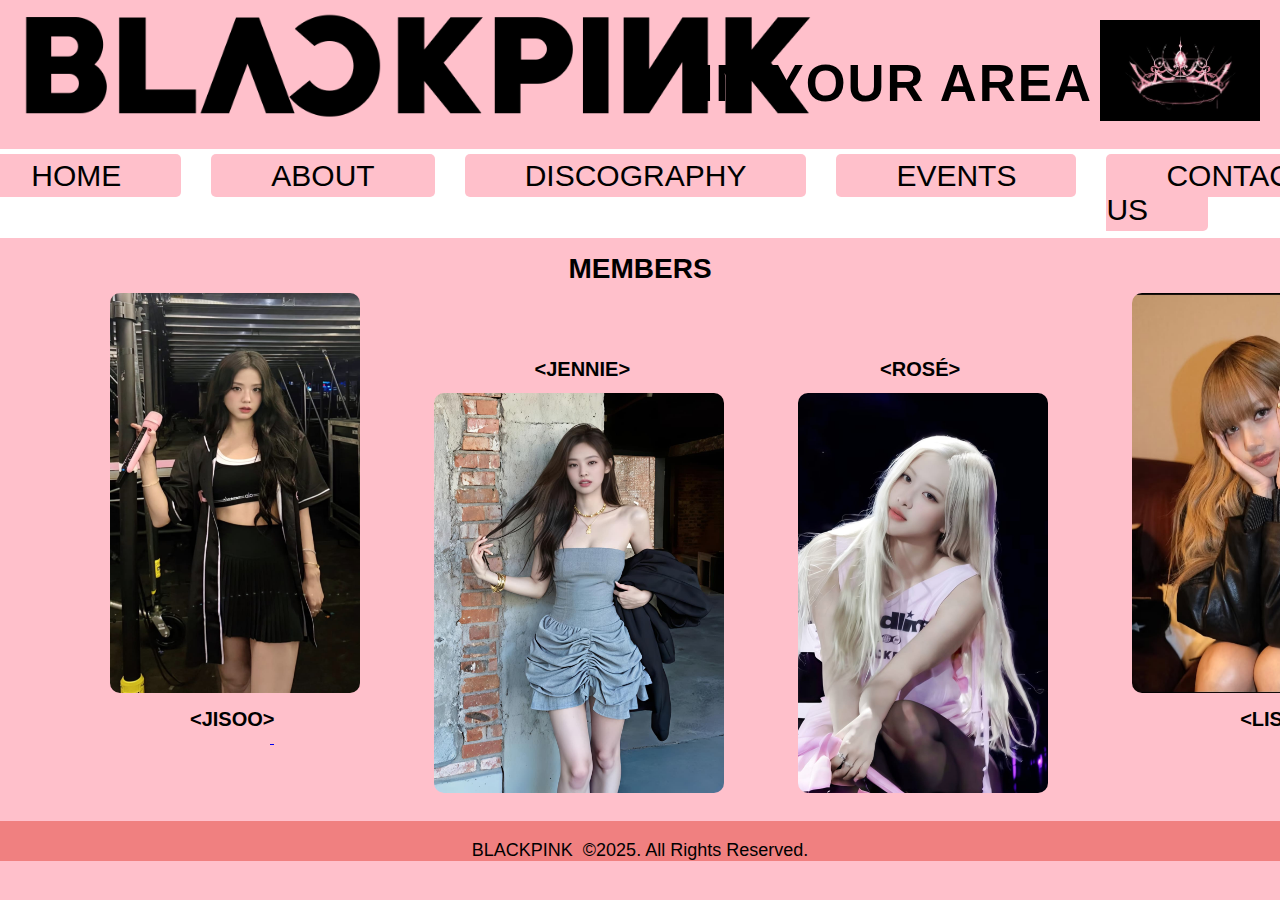
<file: about.html>
<!DOCTYPE html>
<html lang="en">

<head>
    <meta charset="UTF-8">
    <meta name="viewport" content="width=device-width, initial-scale=1.0">
    <title>About</title>
    <link href="style.css" rel="stylesheet" type="text/css" />
    <link href="normalize.css" rel="stylesheet" type="text/css" />
</head>

<body>
    <!-- HEADER -->
    <header>
        <div class="logo-container">
            <img src="logo.png" class="logo" alt="blackpink logo name" width="800">
            <div>
                <h1 class="logo-text">IN YOUR AREA</h1>
            </div>
            <img src="crown.jpg" class="crown" alt="crown icon">
        </div>
    </header>
    <nav class="container">
        <a href="index.html"><span class="highlight">HOME</span></a>
        <a href="about.html"><span class="highlight">ABOUT</span></a>
        <a href="discography.html"><span class="highlight">DISCOGRAPHY</span></a>
        <a href="events.html"><span class="highlight">EVENTS</span></a>
        <a href="contact.html"><span class="highlight">CONTACT US</span></a>
    </nav>
    <!-- Main Content -->
    <h2 class="about-title">MEMBERS</h2>
    <div class="photos-container">
        <a href="details.html">
            <img src="jisoo.jpeg" class="jisoo-photo" alt="Jisoo photo" width="250">
        </a>
        <a href="details.html">
            <img src="jennie.jpeg" class="jennie-photo" alt="Jennie photo" width="290">
        </a>
        <a href="details.html">
            <img src="rose.jpeg" class="rose-photo" alt="Rosé photo" width="250">
        </a>
        <a href="details.html">
            <img src="lisa.jpeg" class="lisa-photo" alt="Lisa photo" width="280">
        </a>
    </div>
    <div class="name">
        <p class="jisoo"><b>&lt;JISOO&gt;</b></p>
        <p class="jennie"><b>&lt;JENNIE&gt;</b> </p>
        <p class="rose"><b>&lt;ROSÉ&gt;</b> </p>
        <p class="lisa"><b>&lt;LISA&gt;</b> </p>
    </div>
    </div>
    <!-- bottom -->
    <footer>
        <div class="words">
            <p>BLACKPINK&nbsp; &copy;2025. All Rights Reserved.</p>
        </div>
    </footer>
</body>

</html>
</file>
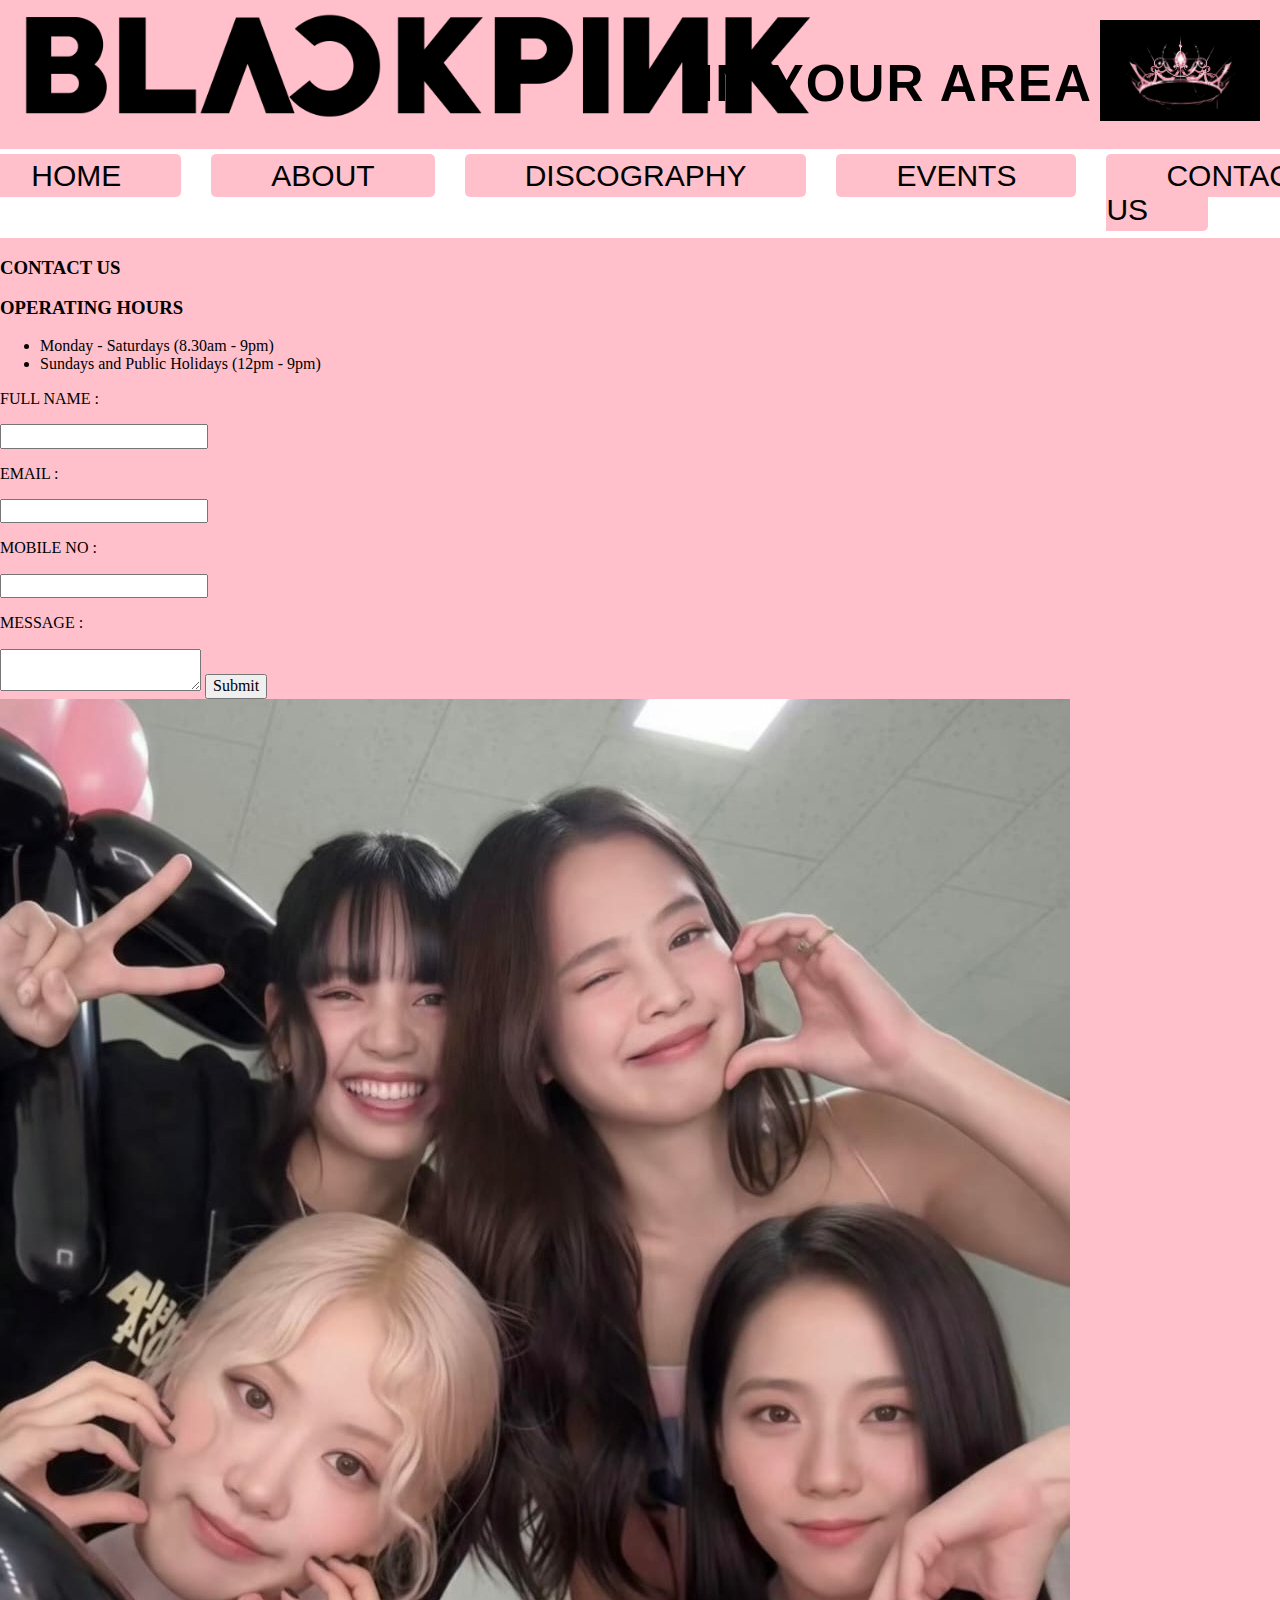
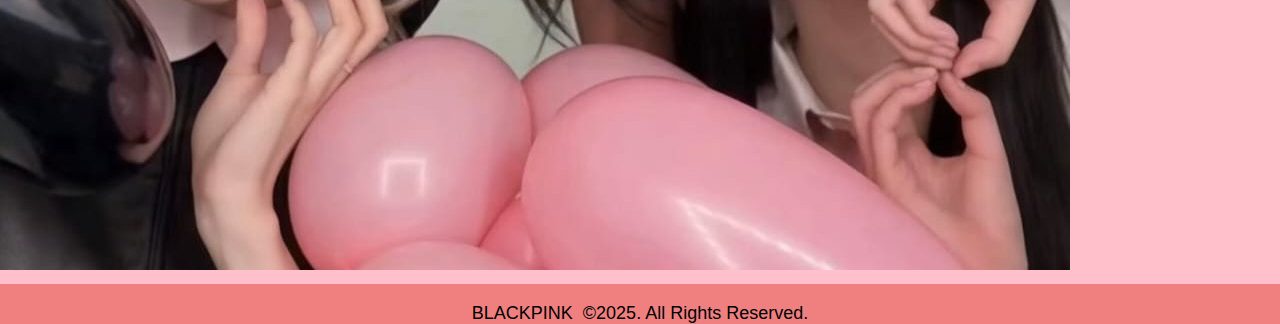
<file: contact.html>
<!DOCTYPE html>
<html lang="en">

<head>
    <meta charset="UTF-8">
    <meta name="viewport" content="width=device-width, initial-scale=1.0">
    <title>EVENTS</title>
    <link href="style.css" rel="stylesheet" type="text/css" />
    <link href="normalize.css" rel="stylesheet" type="text/css" />
</head>

<body>
    <!-- HEADER -->
    <header>
        <div class="logo-container">
            <img src="logo.png" class="logo" alt="blackpink logo name" width="800">
            <div>
                <h1 class="logo-text">IN YOUR AREA</h1>
            </div>
            <img src="crown.jpg" class="crown" alt="crown icon">
        </div>
    </header>
    <nav class="container">
        <a href="index.html"><span class="highlight">HOME</span></a>
        <a href="about.html"><span class="highlight">ABOUT</span></a>
        <a href="discography.html"><span class="highlight">DISCOGRAPHY</span></a>
        <a href="events.html"><span class="highlight">EVENTS</span></a>
        <a href="contact.html"><span class="highlight">CONTACT US</span></a>
    </nav>
    <!-- Main Content -->
    <div class="contact-container">
        <h3 class="contact-title">CONTACT US</h3>
        <div class="contact-columns"> <!--3 column layout-->
            <!--left side-->
            <div class="contact-info">
                <h3>OPERATING HOURS</h3>
                <ul class="operating-hours">
                    <li>Monday - Saturdays (8.30am - 9pm)</li>
                    <li>Sundays and Public Holidays (12pm - 9pm)</li>
                </ul>
            </div>
            <div class="contact-form">
                <p class="form-title">FULL NAME :</p>
                <input id="name" class="input_name" type="text" />

                <p class="form-title">EMAIL :</p>
                <input id="email" class="input_email" type="email" />

                <p class="form-title">MOBILE NO :</p>
                <input id="mobile" class="input_number" type="text" />

                <p class="form-title">MESSAGE :</p>
                <textarea id="message" class="input_message"></textarea>
                <button class="submit-btn" type="button" onclick="showAlert()">Submit</button>
            </div>
            <div class="group-image">
                <img src="group_photo.jpeg" alt="group photo">
            </div>
        </div>
        <!-- bottom -->
        <footer>
            <div class="words">
                <p>BLACKPINK&nbsp; &copy;2025. All Rights Reserved.</p>
            </div>
        </footer>
        <script src="script.js"></script>
    </div>
</body>

</html>
</file>
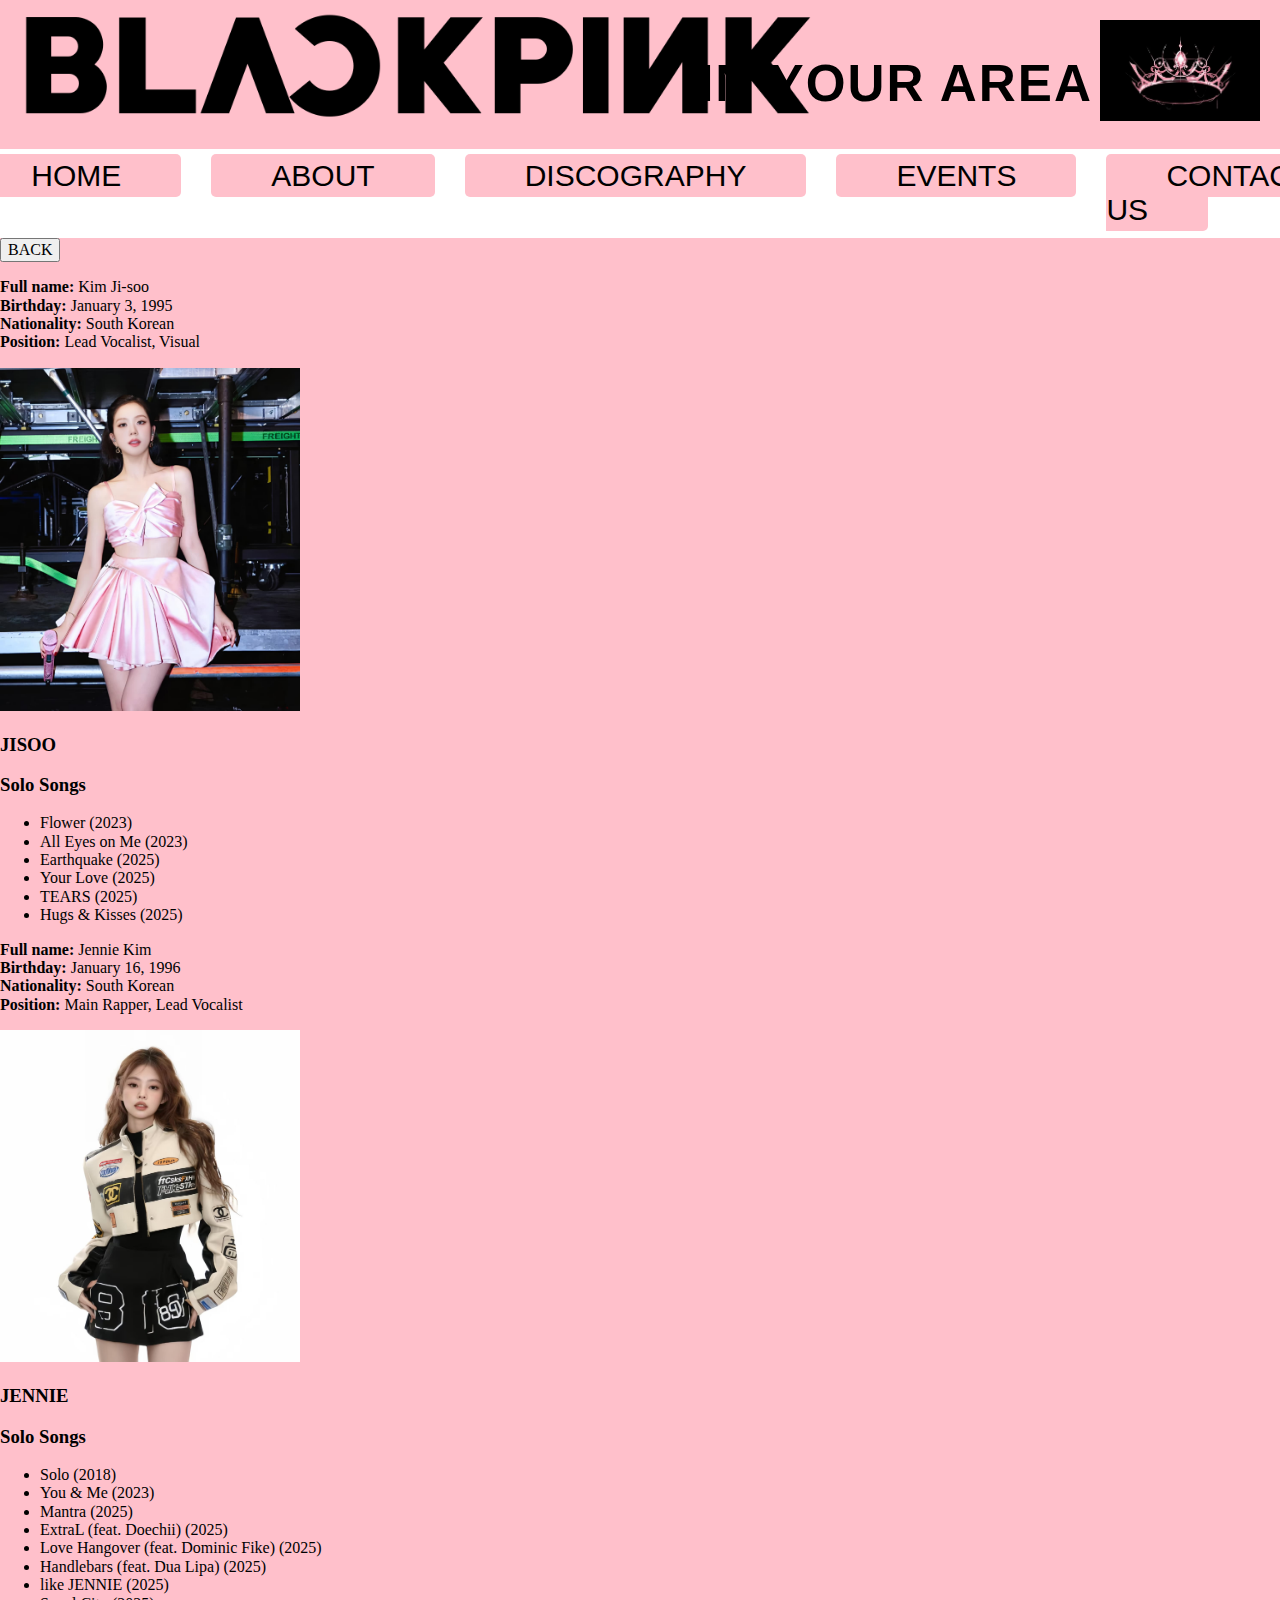
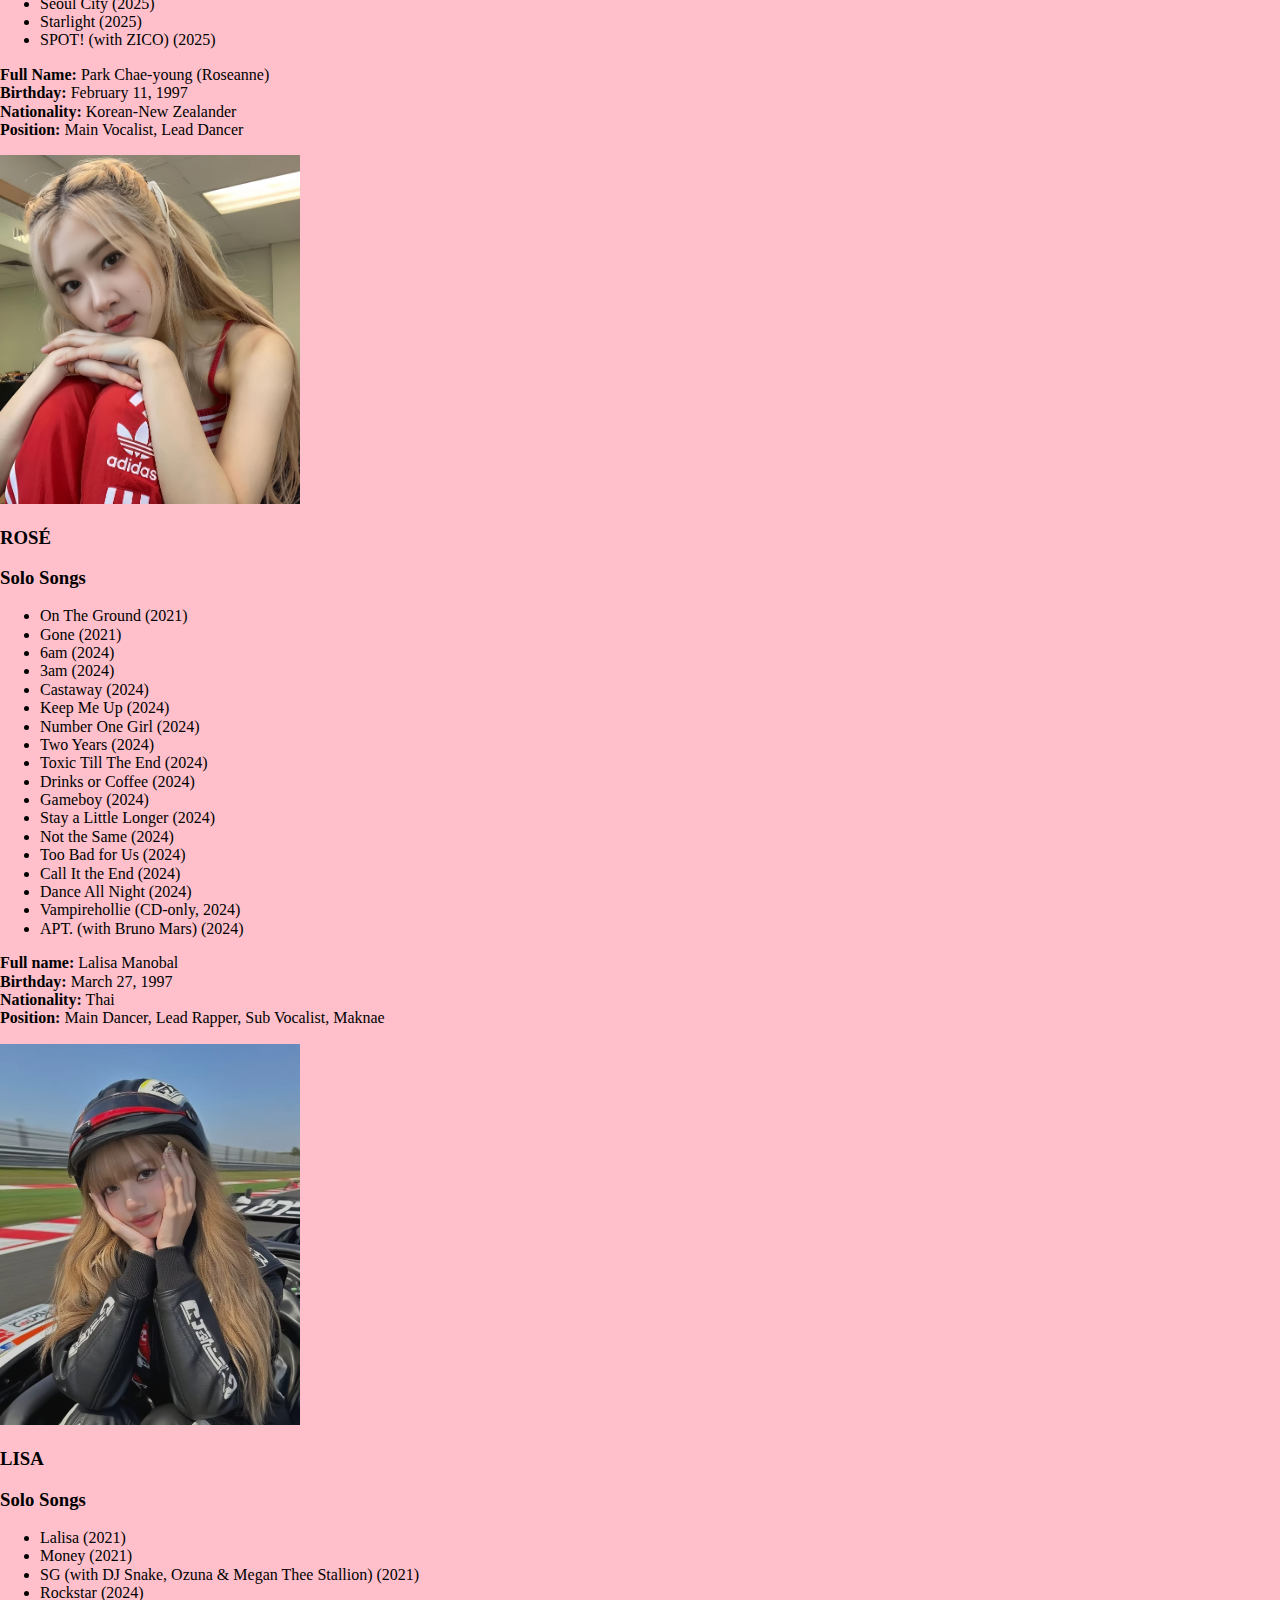
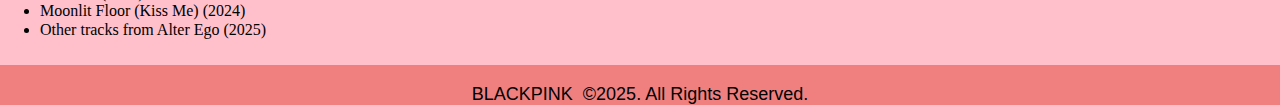
<file: details.html>
<!DOCTYPE html>
<html lang="en">

<head>
    <meta charset="UTF-8">
    <meta name="viewport" content="width=device-width, initial-scale=1.0">
    <title>Details</title>
    <link href="style.css" rel="stylesheet" type="text/css" />
    <link href="normalize.css" rel="stylesheet" type="text/css" />
</head>

<body>
    <!-- HEADER -->
    <header>
        <div class="logo-container">
            <img src="logo.png" class="logo" alt="blackpink logo name" width="800">
            <div>
                <h1 class="logo-text">IN YOUR AREA</h1>
            </div>
            <img src="crown.jpg" class="crown" alt="crown icon">
        </div>
    </header>
    <nav class="container">
            <a href="index.html"><span class="highlight">HOME</span></a>
            <a href="about.html"><span class="highlight">ABOUT</span></a>
            <a href="discography.html"><span class="highlight">DISCOGRAPHY</span></a>
            <a href="events.html"><span class="highlight">EVENTS</span></a>
            <a href="contact.html"><span class="highlight">CONTACT US</span></a>
    </nav>
    <!-- Main Content -->
    <div>
        <button class="back_button" onclick="window.location.href='about.html'">BACK</button>
    <!-- jisoo Content -->
    <div class="jisoo-section">
        <div class="jisoo-left">
            <p>
                <b>Full name:</b> Kim Ji-soo<br>
                <b>Birthday:</b> January 3, 1995<br>
                <b>Nationality:</b> South Korean<br>
                <b>Position:</b> Lead Vocalist, Visual
            </p>
        </div>
        <img src="jisoo_profile.jpeg" class="jisoo-profile" alt="Jisoo profilephoto" width="300">
        <div class="jisoo-right">
            <h3 class="details-jisoo">JISOO</h3>
            <h3>Solo Songs</h3>
            <ul class="multi-col-list">
                <li>Flower (2023)</li>
                <li>All Eyes on Me (2023)</li>
                <li>Earthquake (2025)</li>
                <li>Your Love (2025)</li>
                <li>TEARS (2025)</li>
                <li>Hugs & Kisses (2025)</li>
            </ul>
        </div>
    </div>
    <!-- jennie Content -->
    <div class="jennie-section">
        <div class="jennie-right">
            <p>
                <b>Full name:</b> Jennie Kim<br>
                <b>Birthday:</b> January 16, 1996<br>
                <b>Nationality:</b> South Korean<br>
                <b>Position:</b> Main Rapper, Lead Vocalist
            </p>
        </div>
        <img src="jennie_profile.jpeg" class="jennie-profile" alt="Jennie profilephoto" width="300">
        <div class="jennie-left">
            <h3 class="details-jennie">JENNIE</h3>
            <h3>Solo Songs</h3>
            <ul class="multi-col-list">
                <li>Solo (2018)</li>
                <li>You & Me (2023)</li>
                <li>Mantra (2025)</li>
                <li>ExtraL (feat. Doechii) (2025)</li>
                <li>Love Hangover (feat. Dominic Fike) (2025)</li>
                <li>Handlebars (feat. Dua Lipa) (2025)</li>
                <li>like JENNIE (2025)</li>
                <li>Seoul City (2025)</li>
                <li>Starlight (2025)</li>
                <li>SPOT! (with ZICO) (2025)</li>
            </ul>
        </div>
    </div>
    </div>
    <!-- rose Content -->
    <div class="rose-section">
        <div class="rose-left">
            <p>
                <b>Full Name:</b> Park Chae-young (Roseanne)<br>
                <b>Birthday:</b> February 11, 1997<br>
                <b>Nationality:</b> Korean-New Zealander<br>
                <b>Position:</b> Main Vocalist, Lead Dancer
            </p>
        </div>
        <img src="rose_profile.jpeg" class="rose-profile" alt="Rose profilephoto" width="300">
        <div class="rose-right">
            <h3 class="details-rose">ROSÉ</h3>
            <h3>Solo Songs</h3>
            <ul class="multi-col-list">
                <li>On The Ground (2021)</li>
                <li>Gone (2021)</li>
                <li>6am (2024)</li>
                <li>3am (2024)</li>
                <li>Castaway (2024)</li>
                <li>Keep Me Up (2024)</li>
                <li>Number One Girl (2024)</li>
                <li>Two Years (2024)</li>
                <li>Toxic Till The End (2024)</li>
                <li>Drinks or Coffee (2024)</li>
                <li>Gameboy (2024)</li>
                <li>Stay a Little Longer (2024)</li>
                <li>Not the Same (2024)</li>
                <li>Too Bad for Us (2024)</li>
                <li>Call It the End (2024)</li>
                <li>Dance All Night (2024)</li>
                <li>Vampirehollie (CD-only, 2024)</li>
                <li>APT. (with Bruno Mars) (2024)</li>
            </ul>
        </div>
    </div>
    <!-- rose Content -->
    <div class="lisa-section">
        <div class="lisa-right">
            <p>
                <b>Full name:</b> Lalisa Manobal<br>
                <b>Birthday:</b> March 27, 1997<br>
                <b>Nationality:</b> Thai<br>
                <b>Position:</b> Main Dancer, Lead Rapper, Sub Vocalist, Maknae
            </p>
        </div>
        <img src="lisa_profile.jpeg" class="lisa-profile" alt="Lisa profilephoto" width="300">
        <div class="lisa-left">
            <h3 class="details-lisa">LISA</h3>
            <h3>Solo Songs</h3>
            <ul class="multi-col-list">
                <li>Lalisa (2021)</li>
                <li>Money (2021)</li>
                <li>SG (with DJ Snake, Ozuna & Megan Thee Stallion) (2021)</li>
                <li>Rockstar (2024)</li>
                <li>Moonlit Floor (Kiss Me) (2024)</li>
                <li>Other tracks from Alter Ego (2025)</li>
            </ul>
        </div>
    </div>
    <!-- bottom -->
    <footer>
        <div class="words">
            </p>BLACKPINK&nbsp; &copy;2025. All Rights Reserved.</p>
        </div>
    </footer>
</body>

</html>
</file>
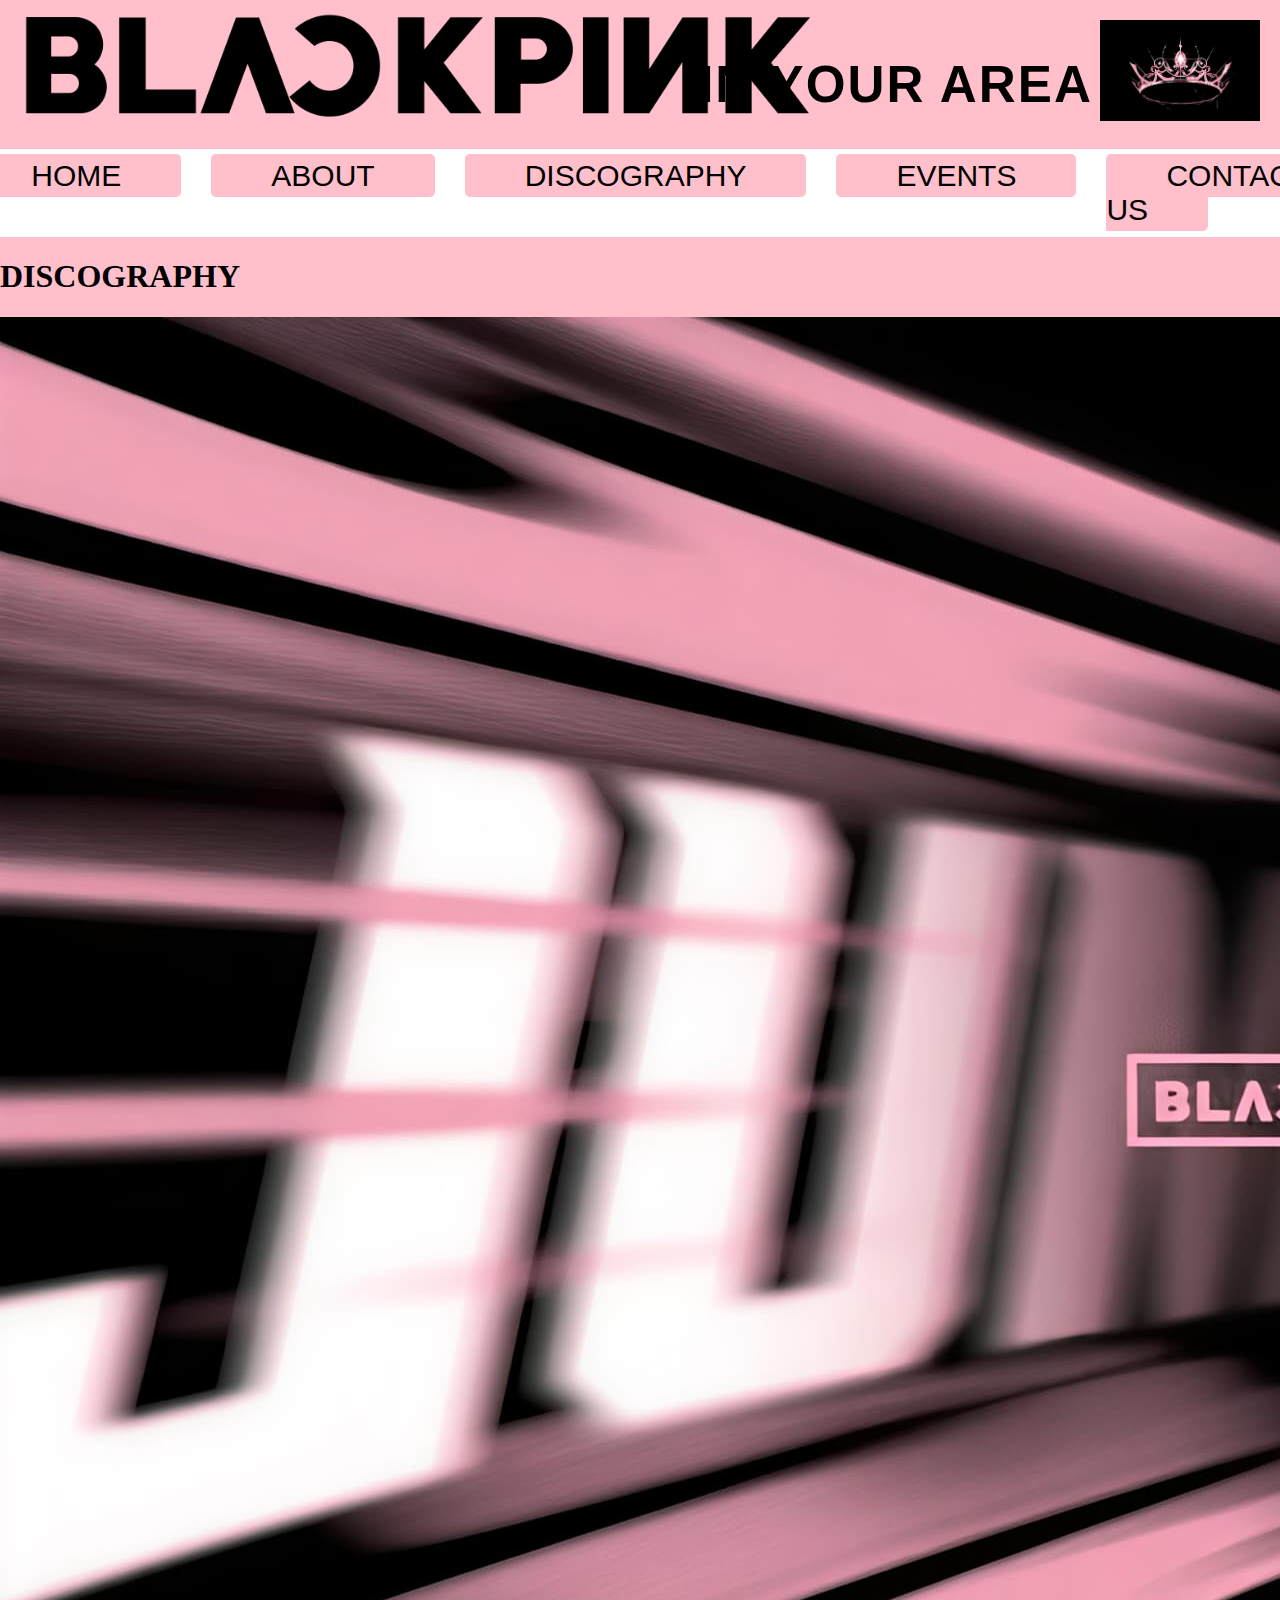
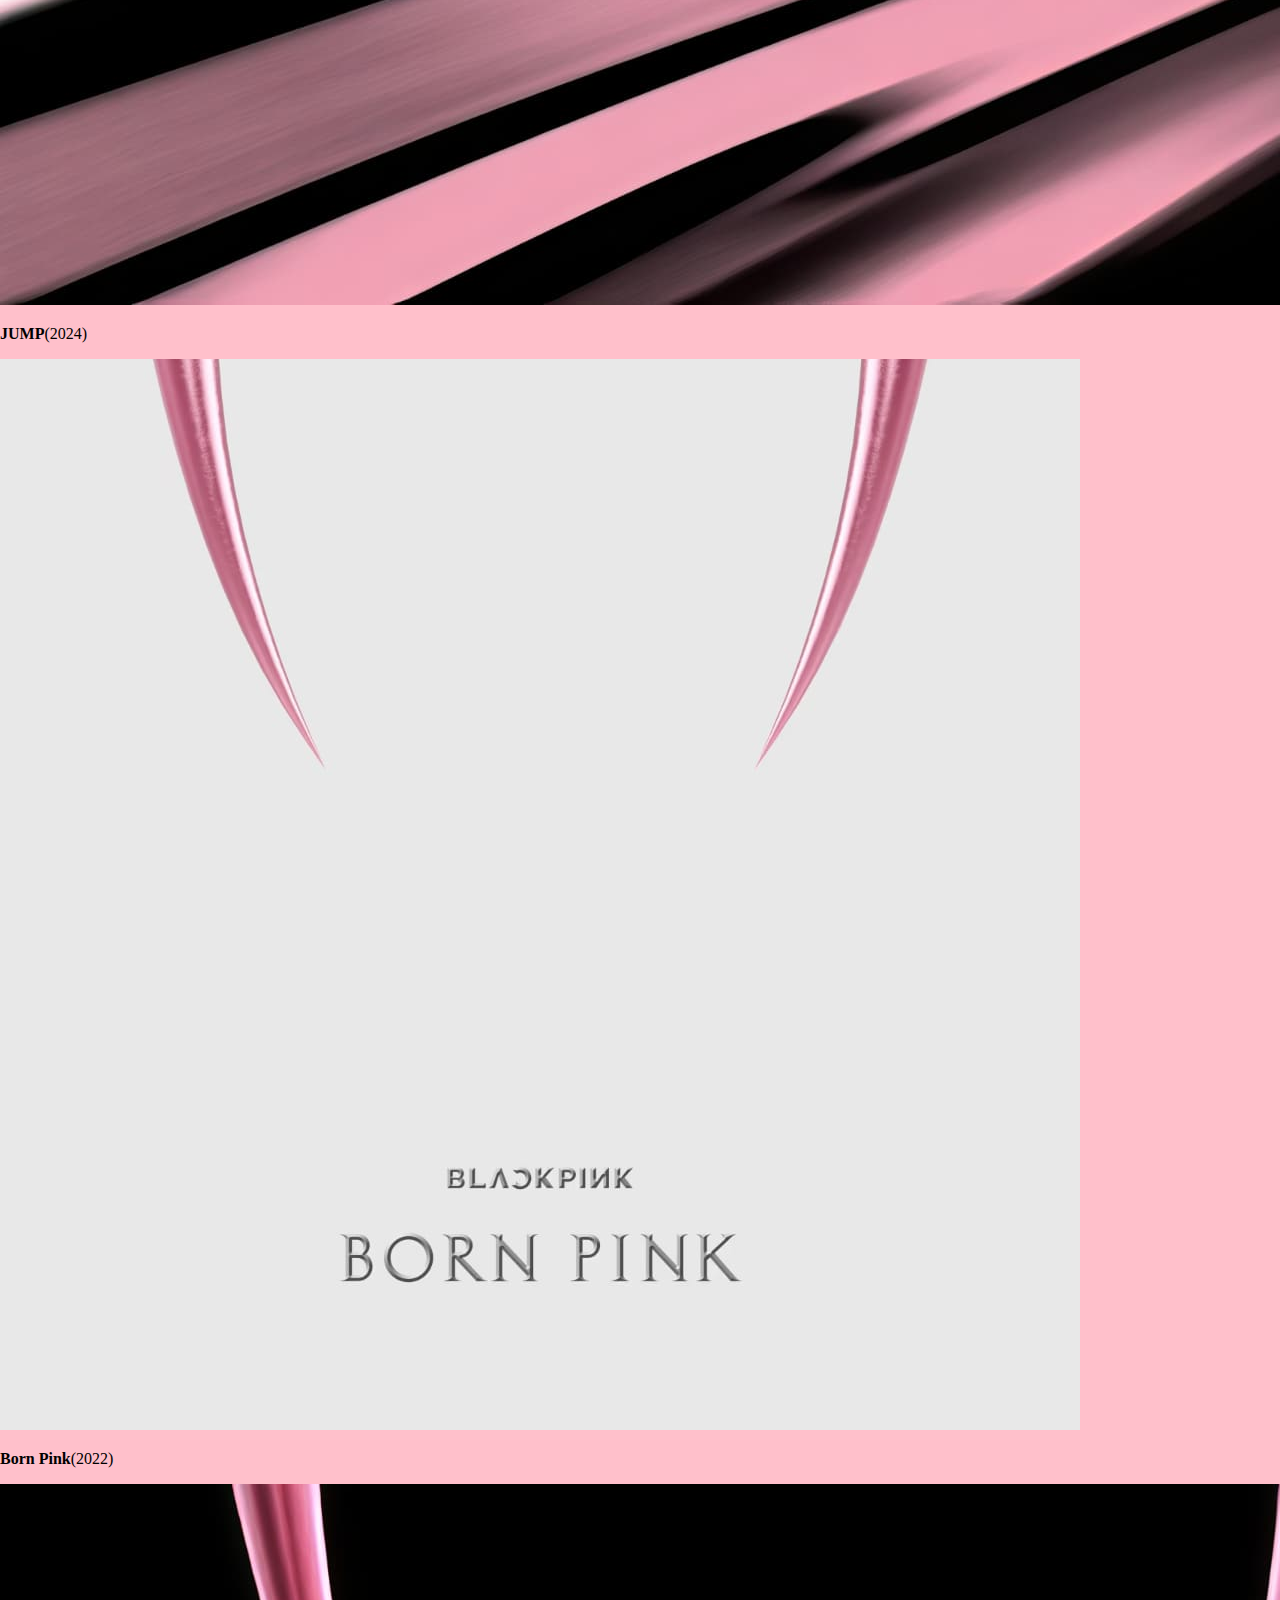
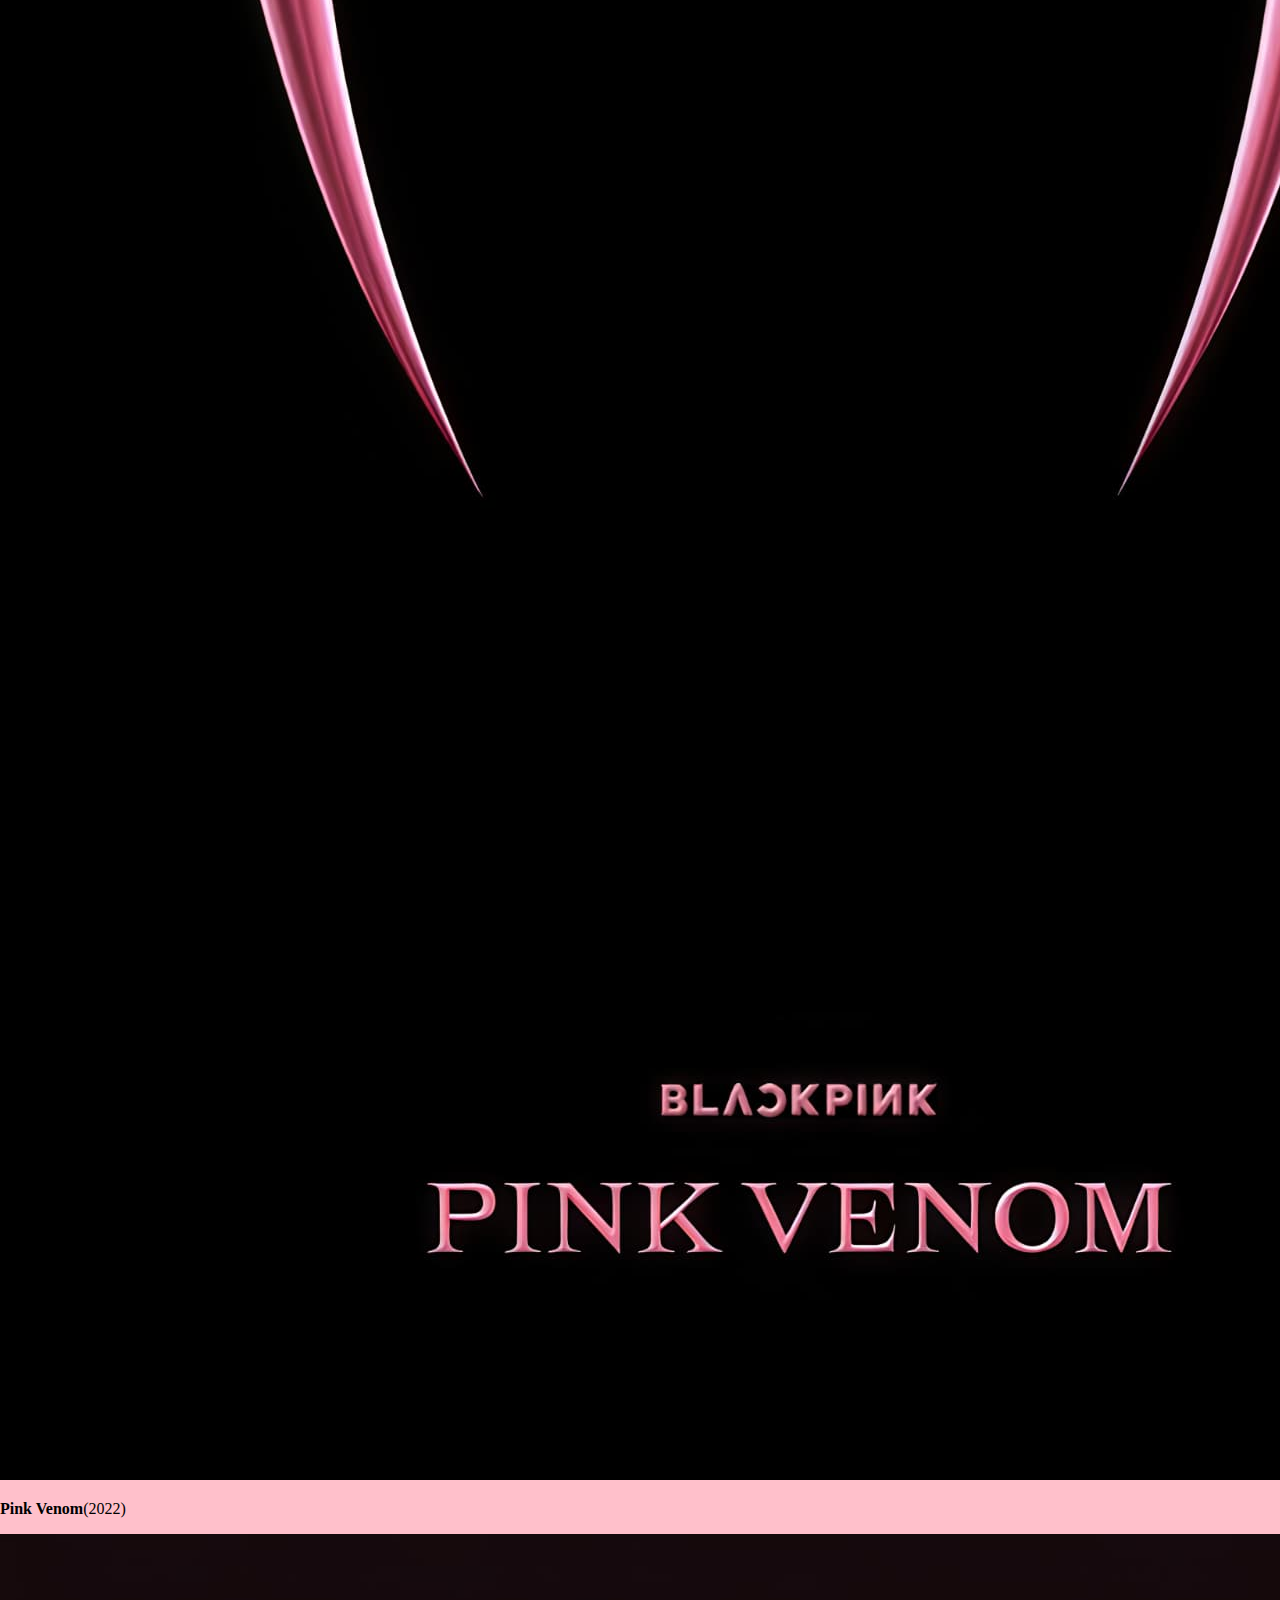
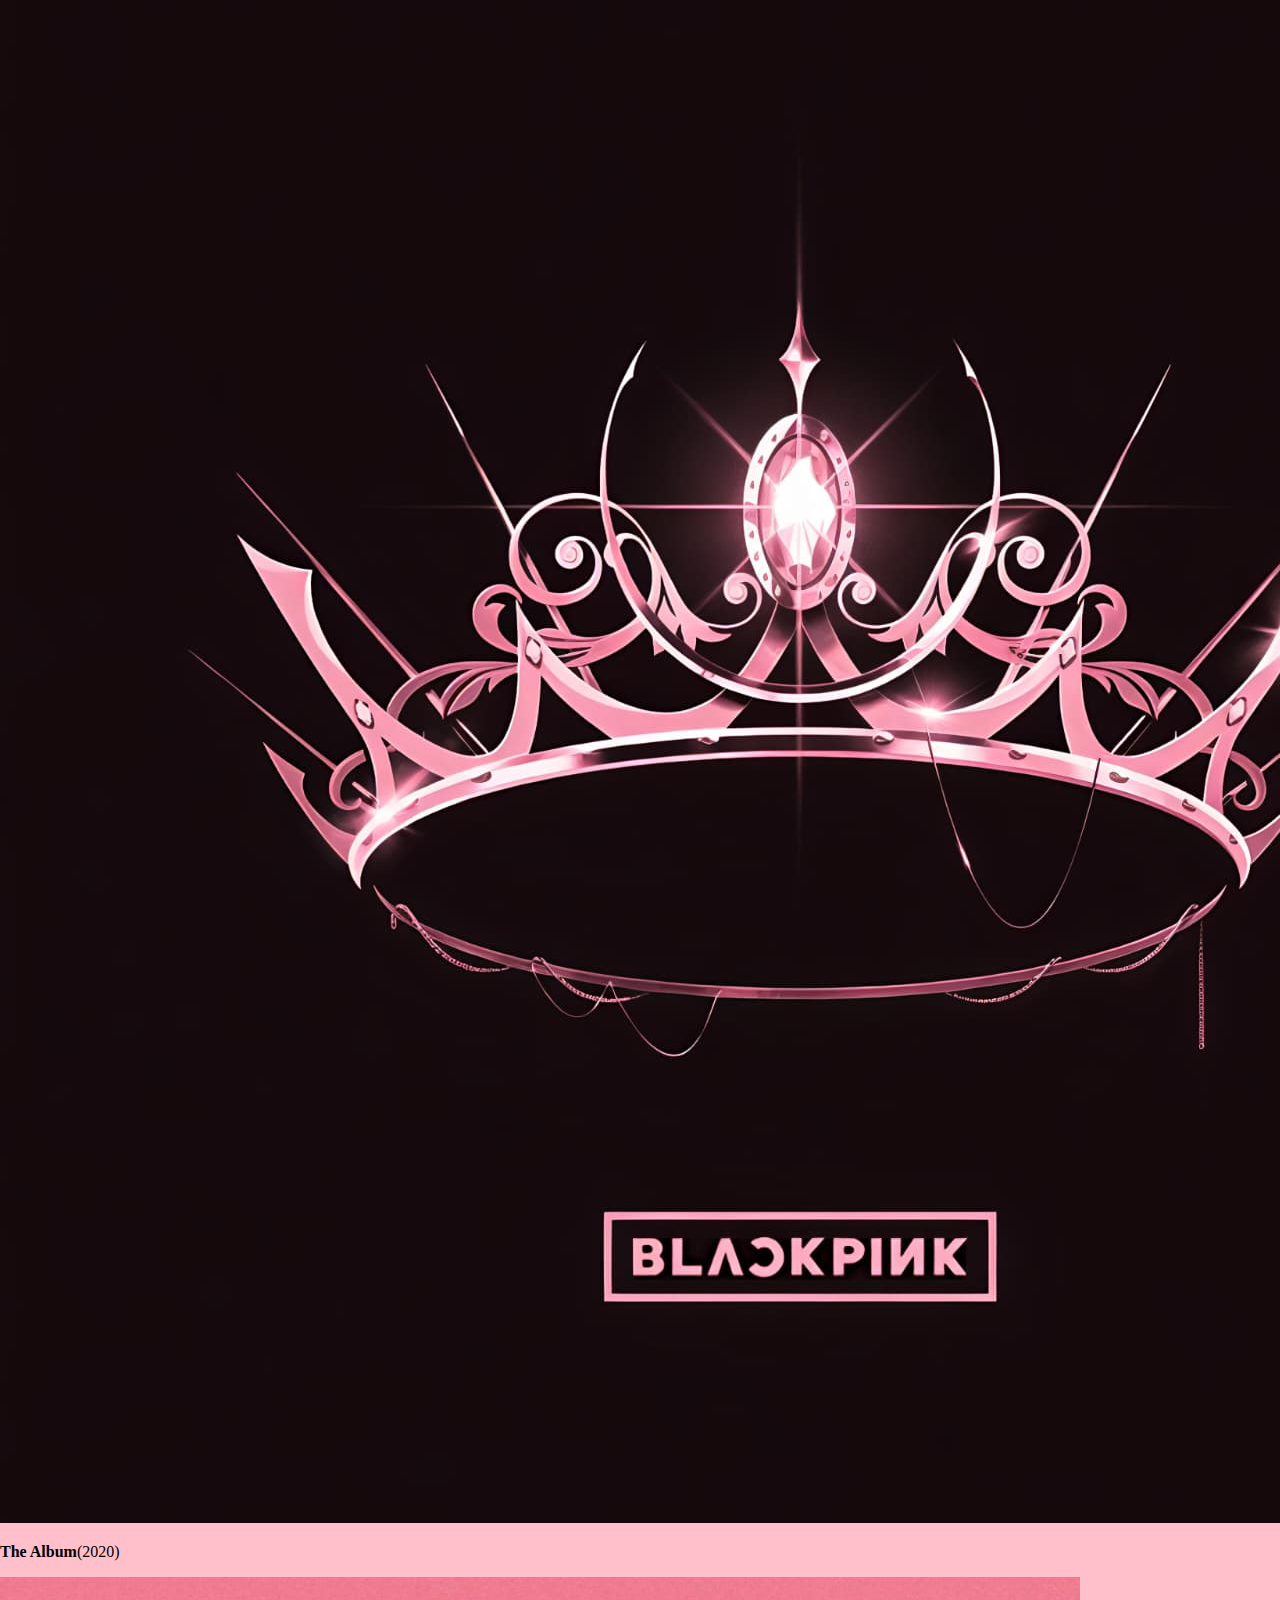
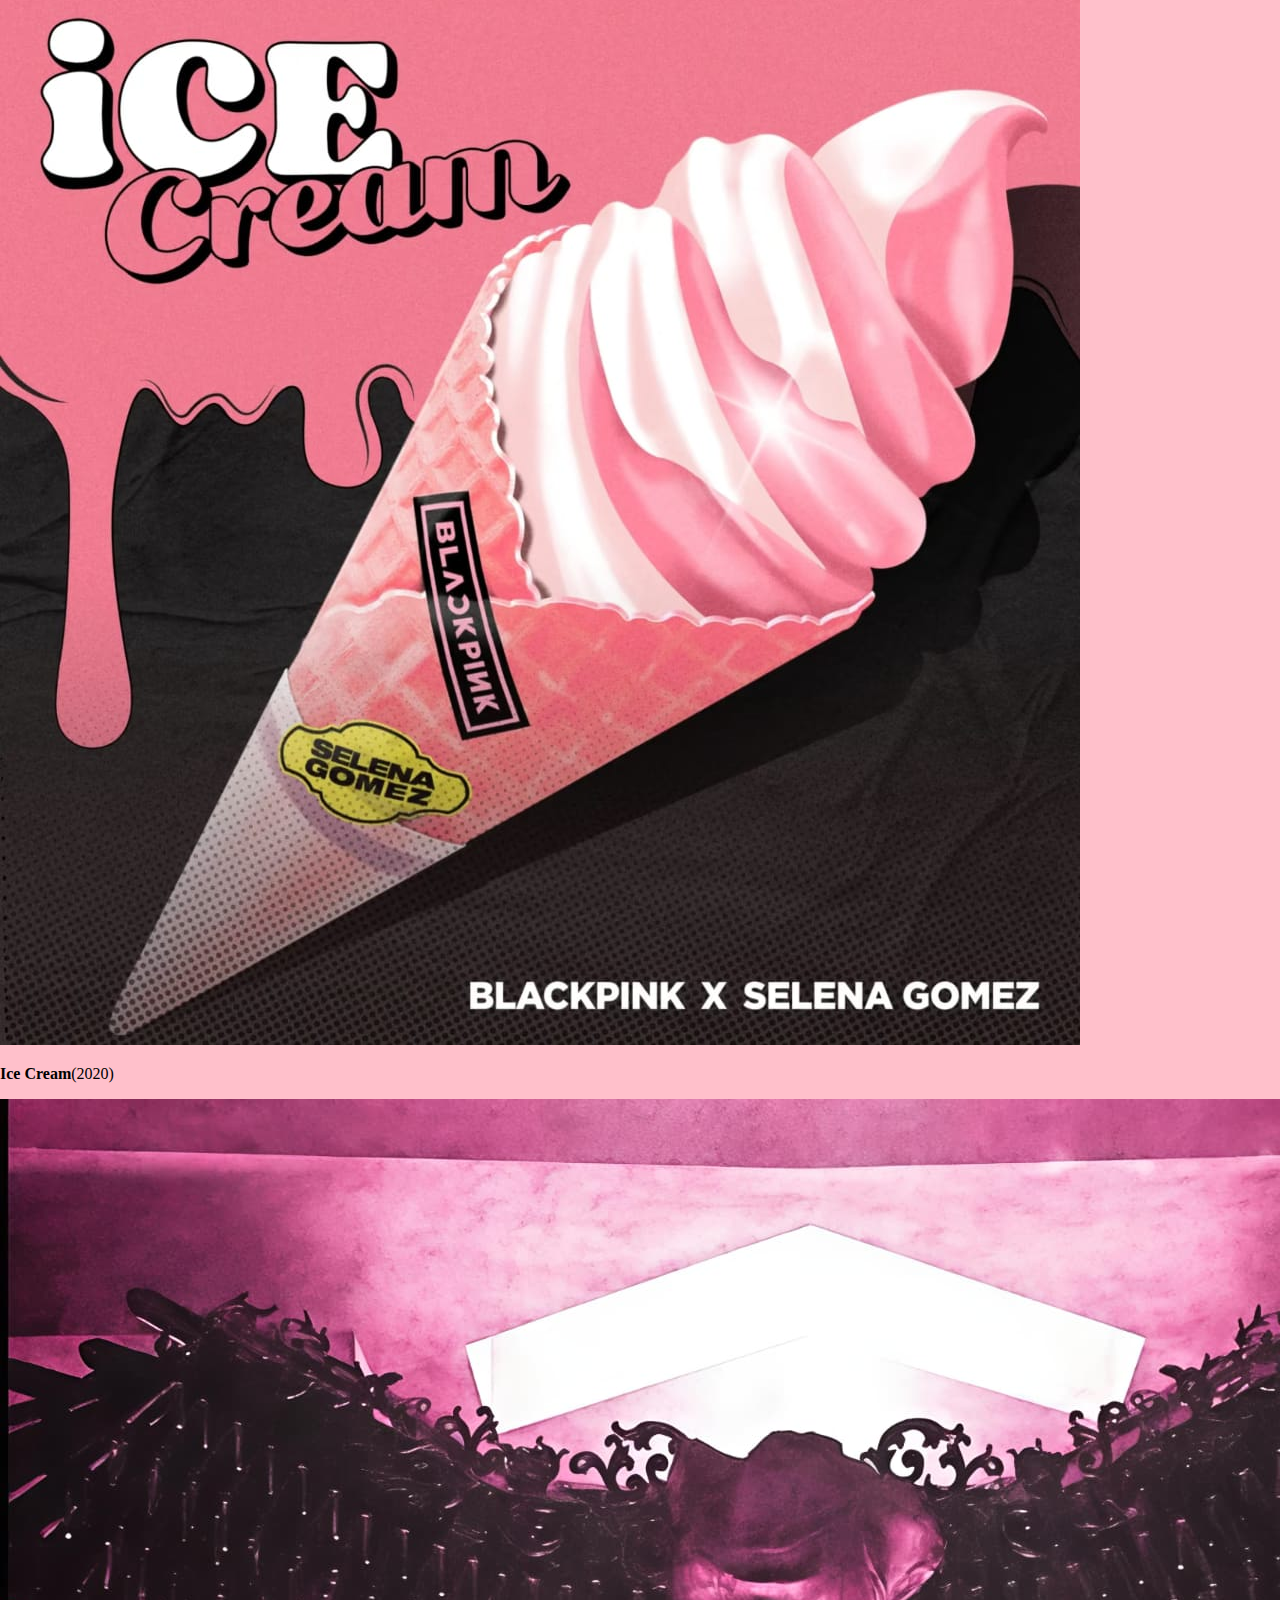
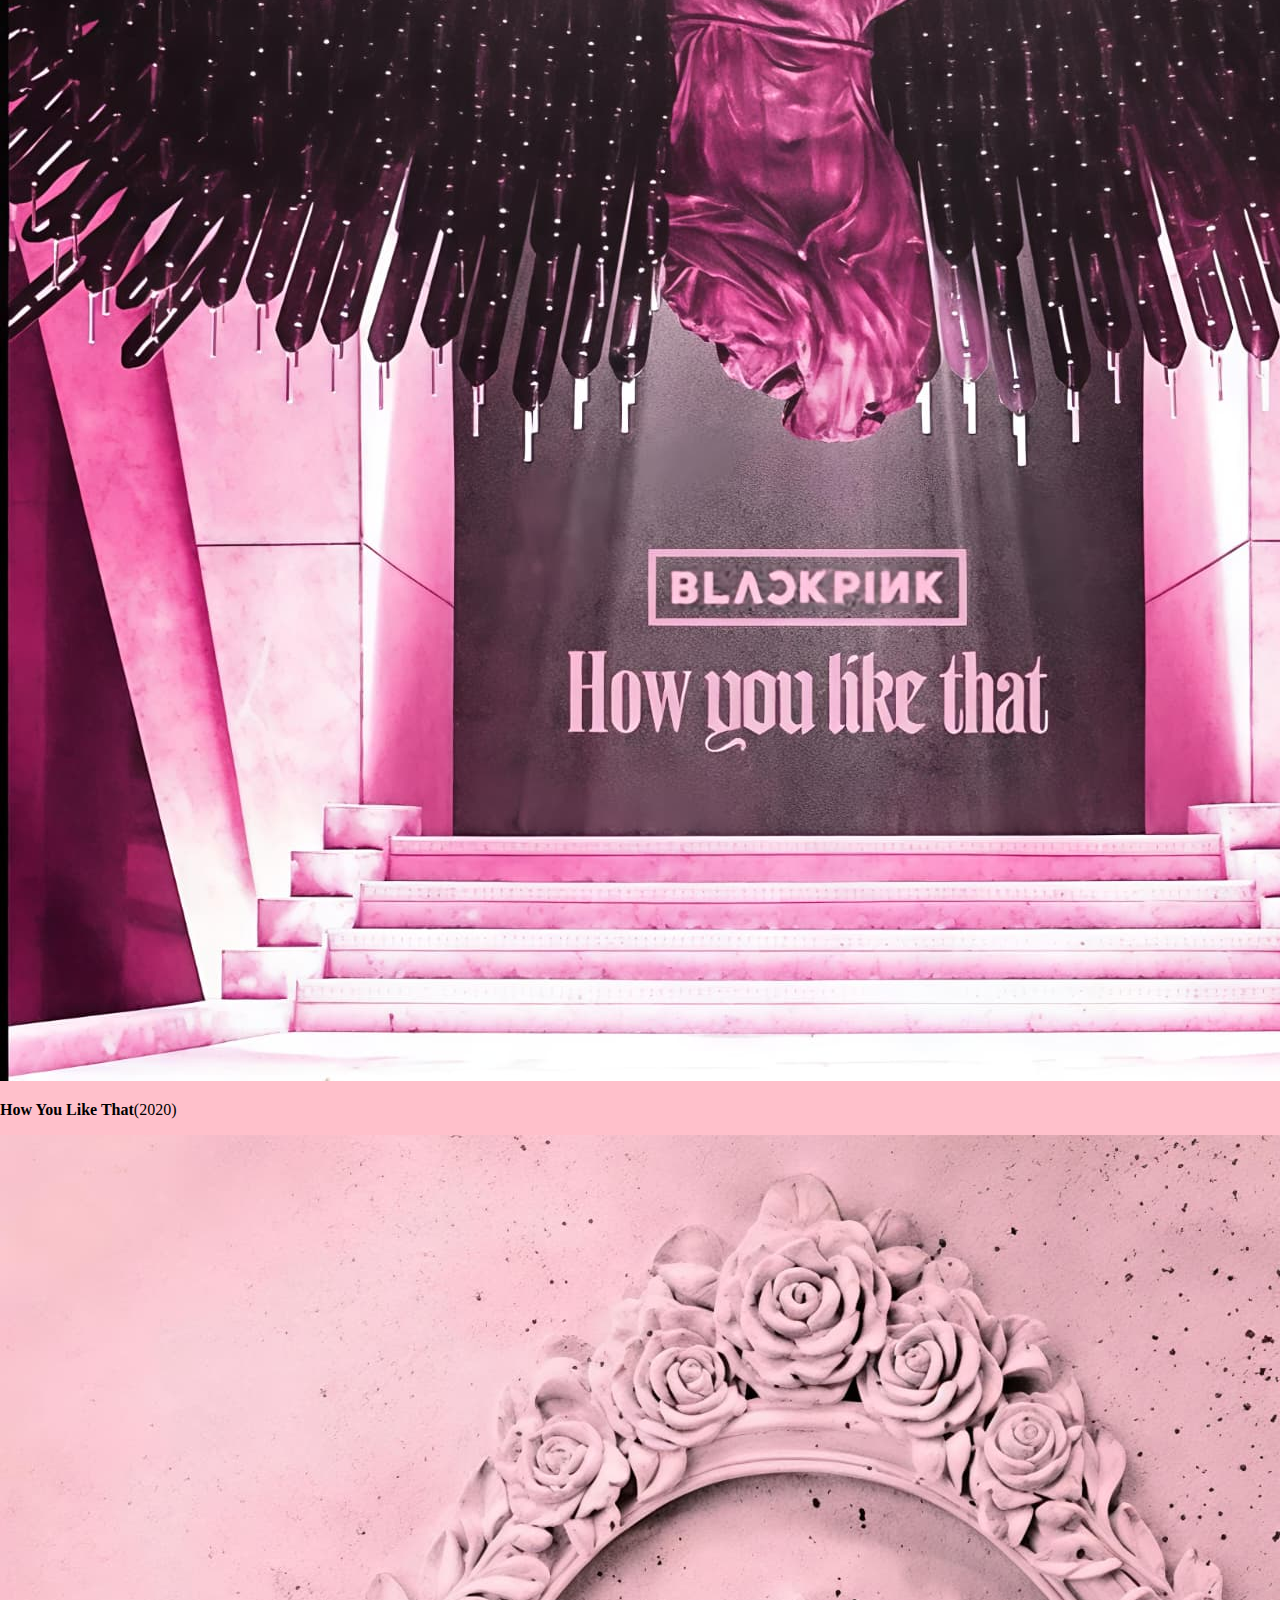
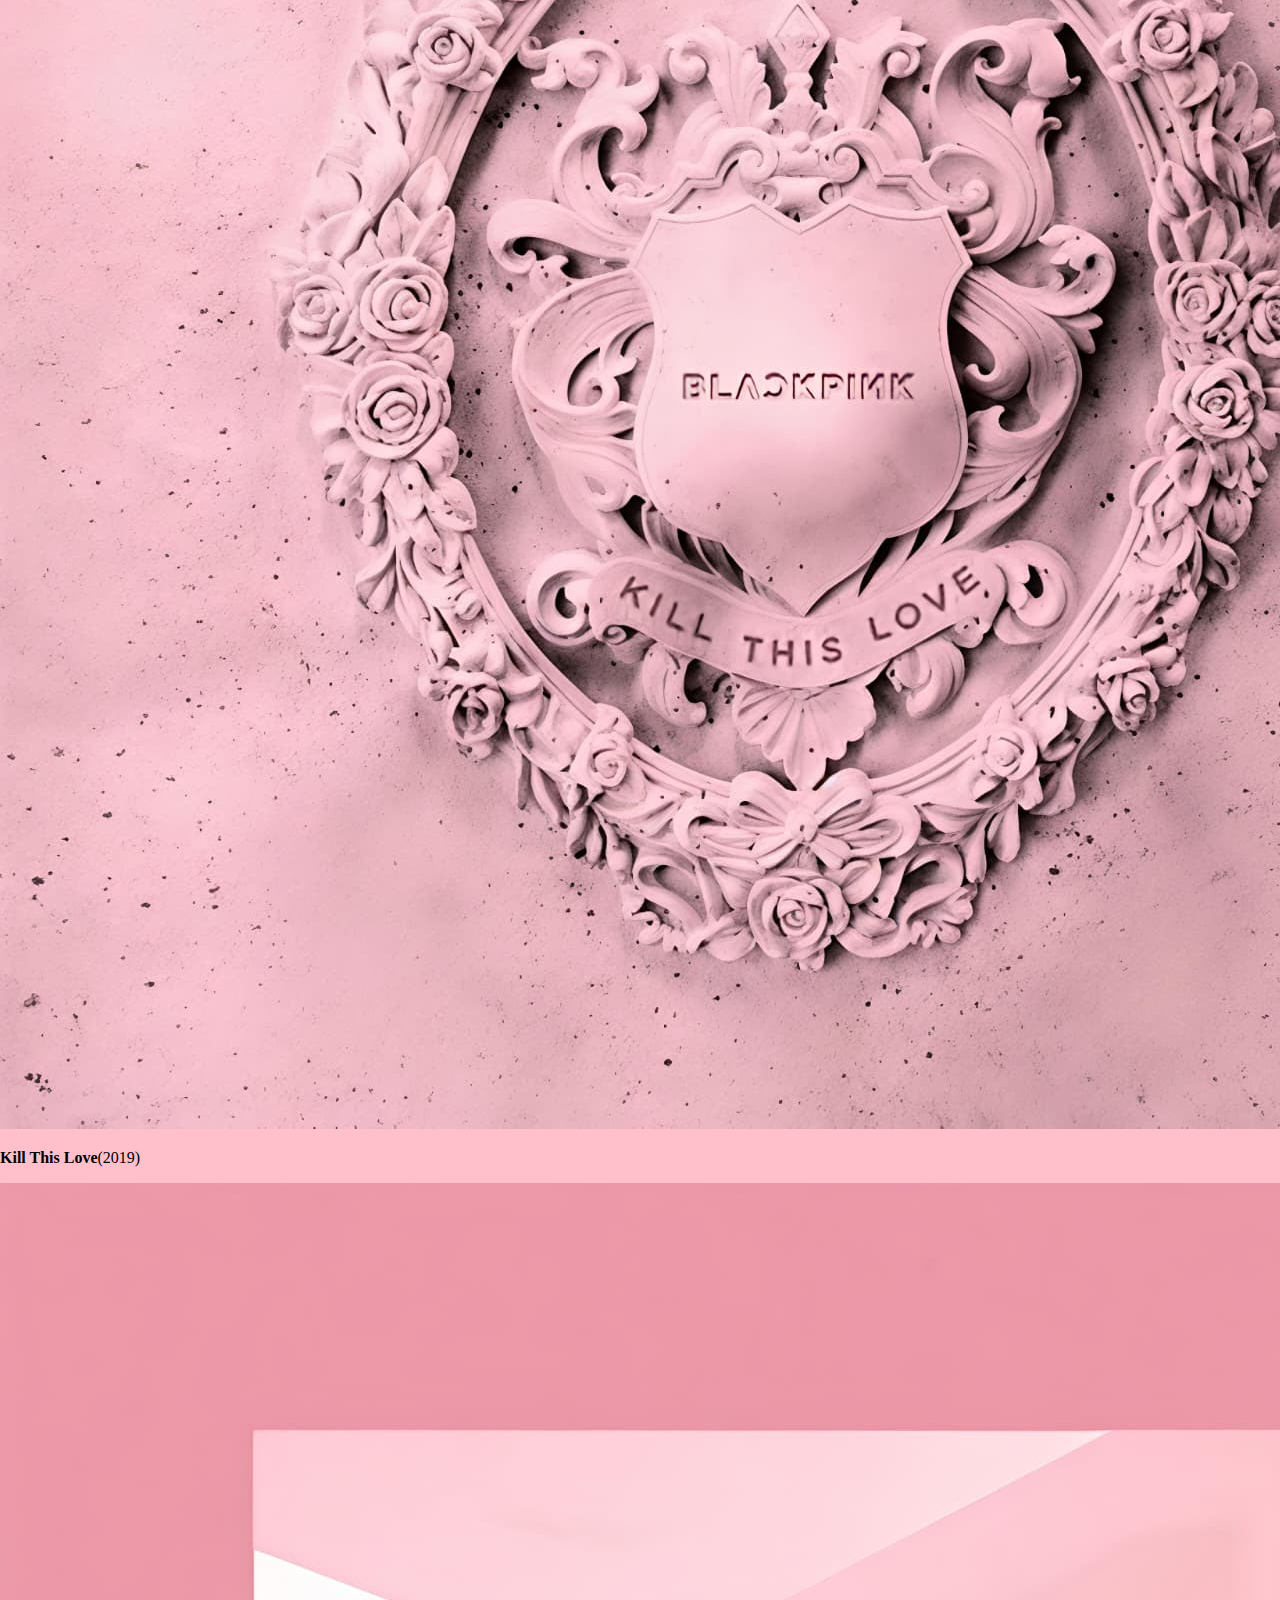
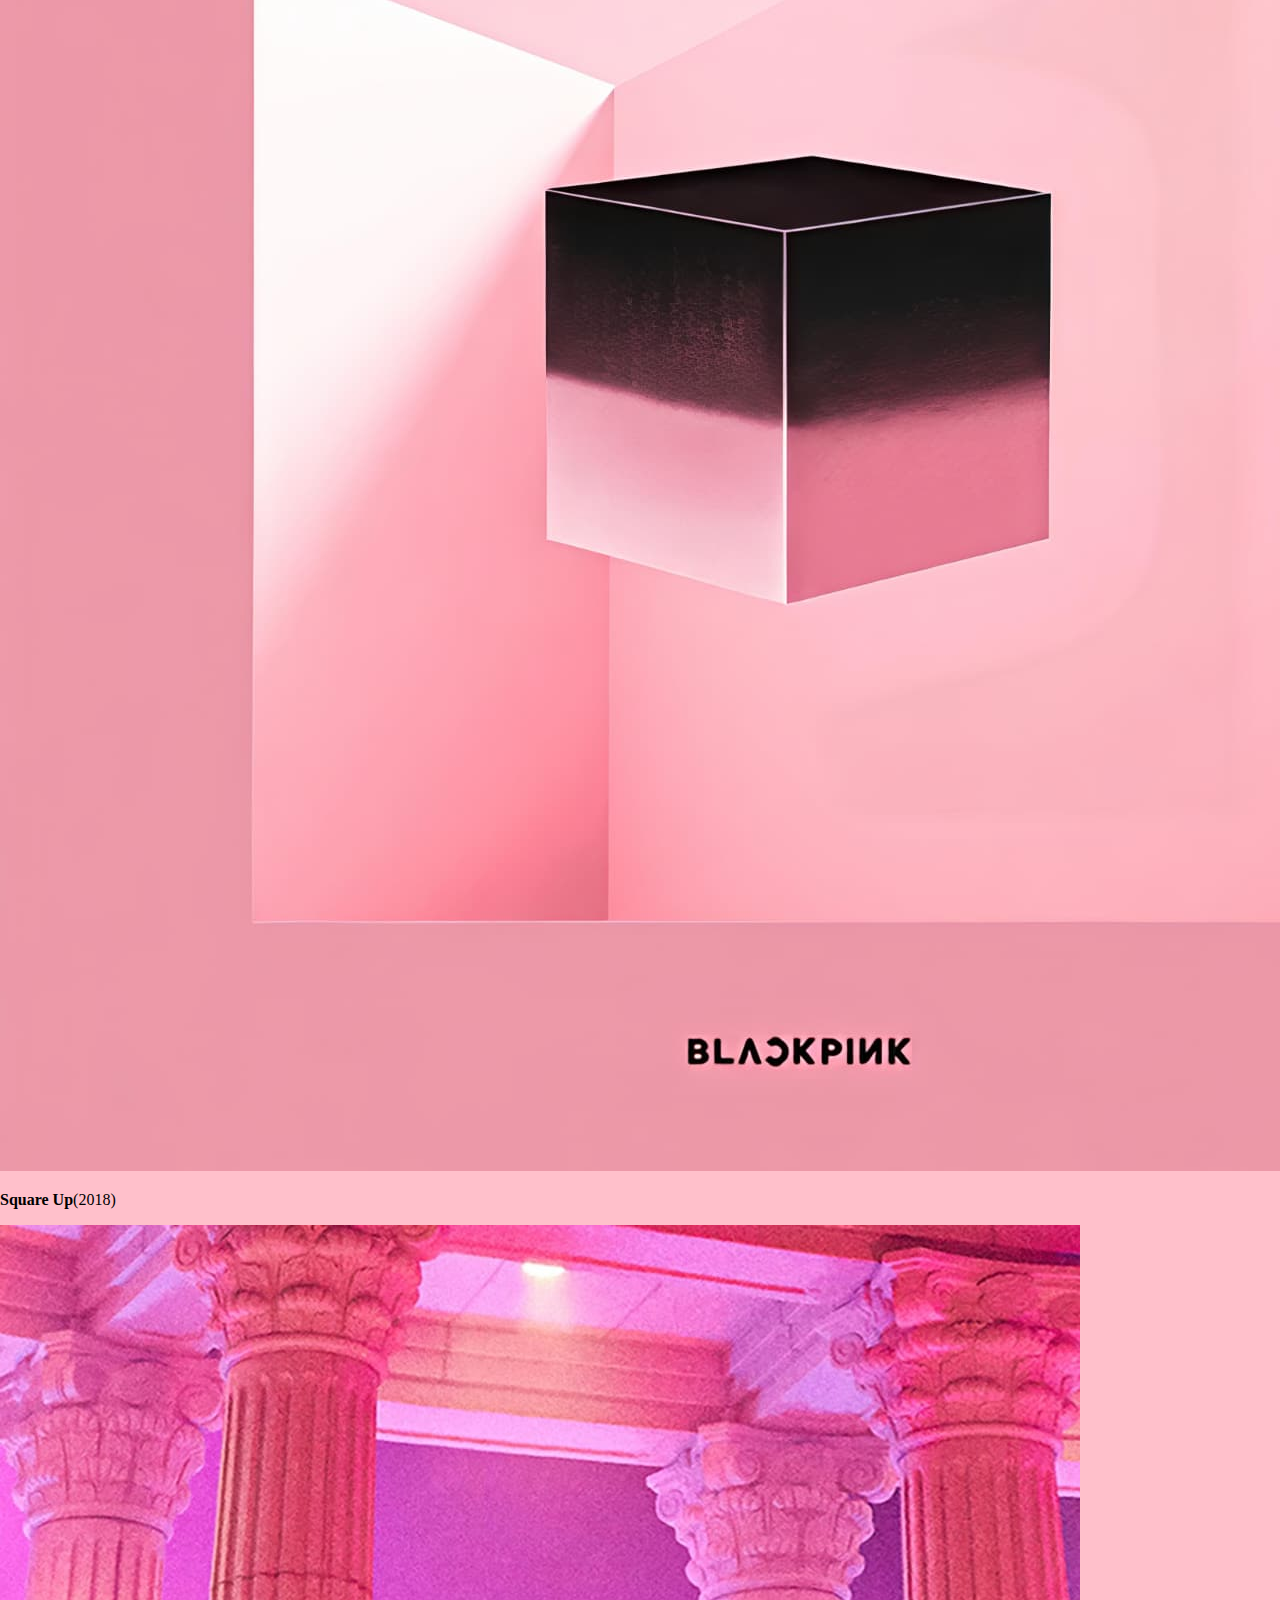
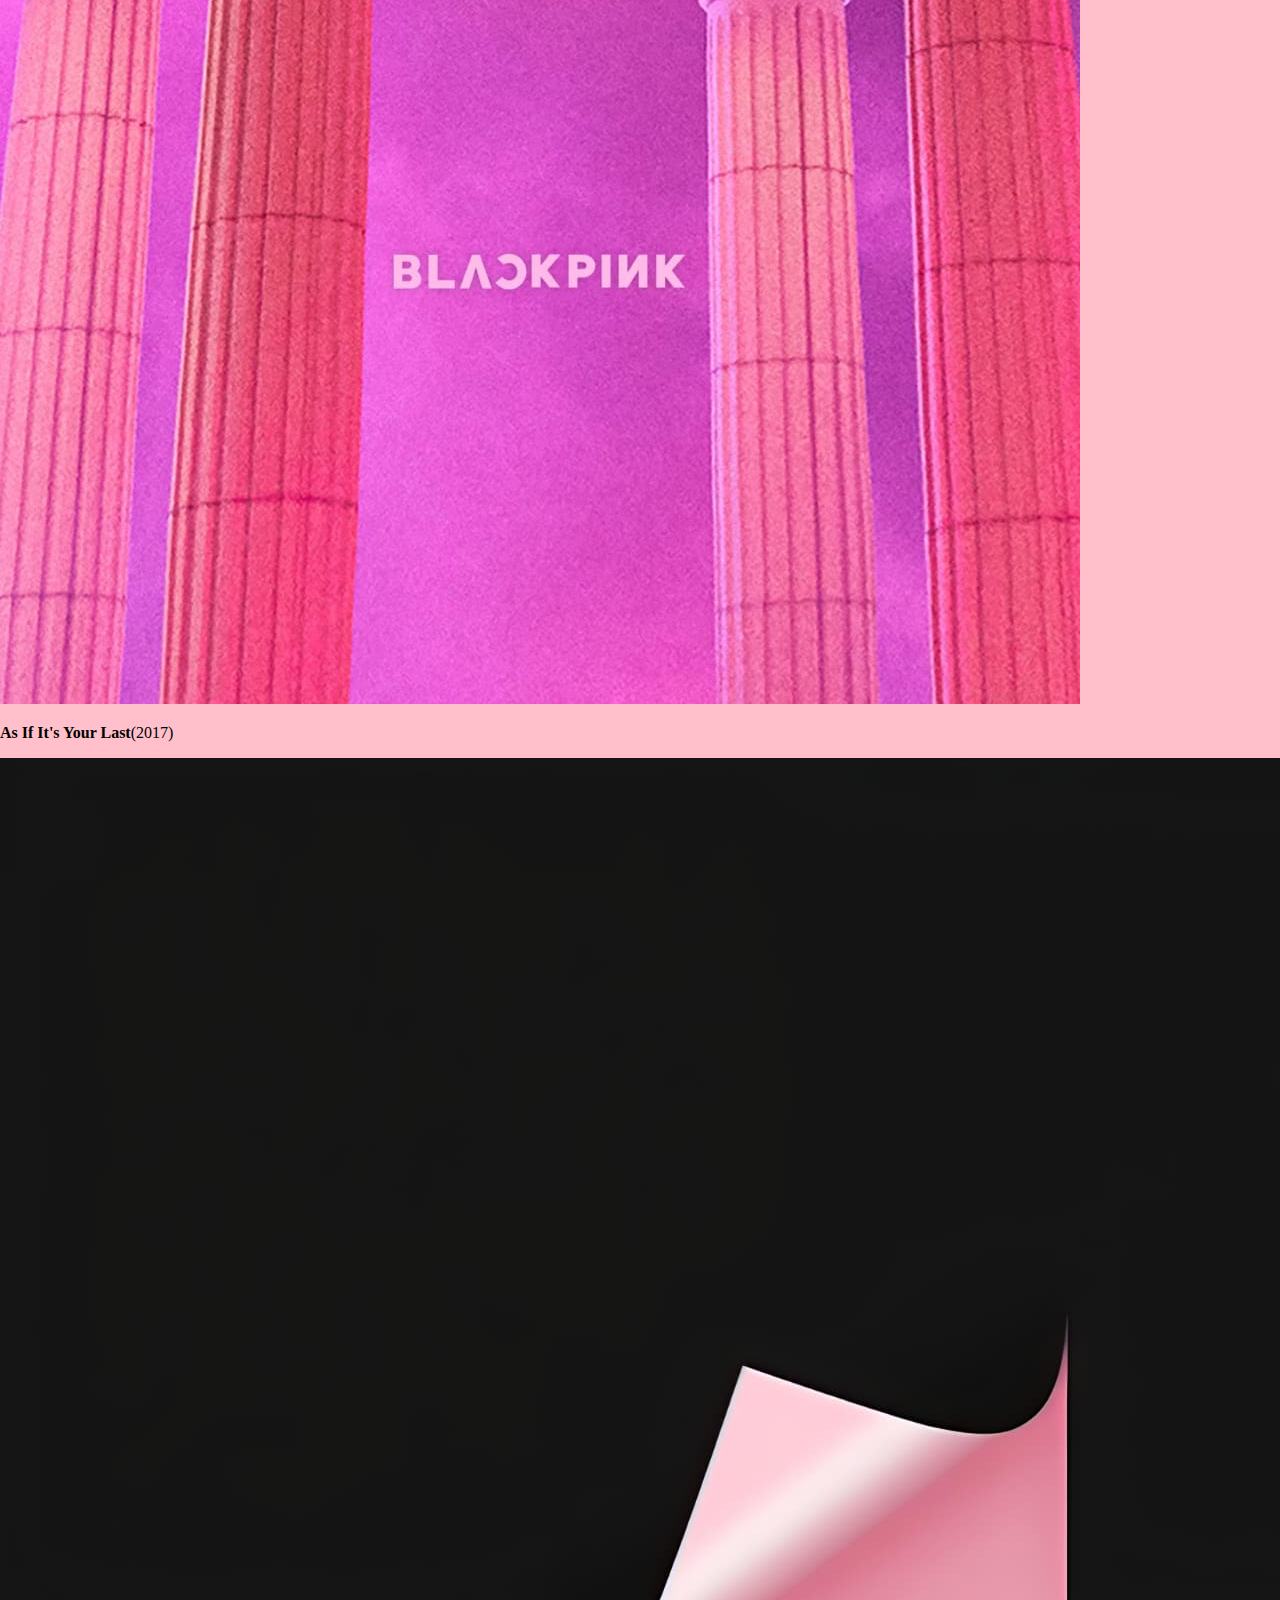
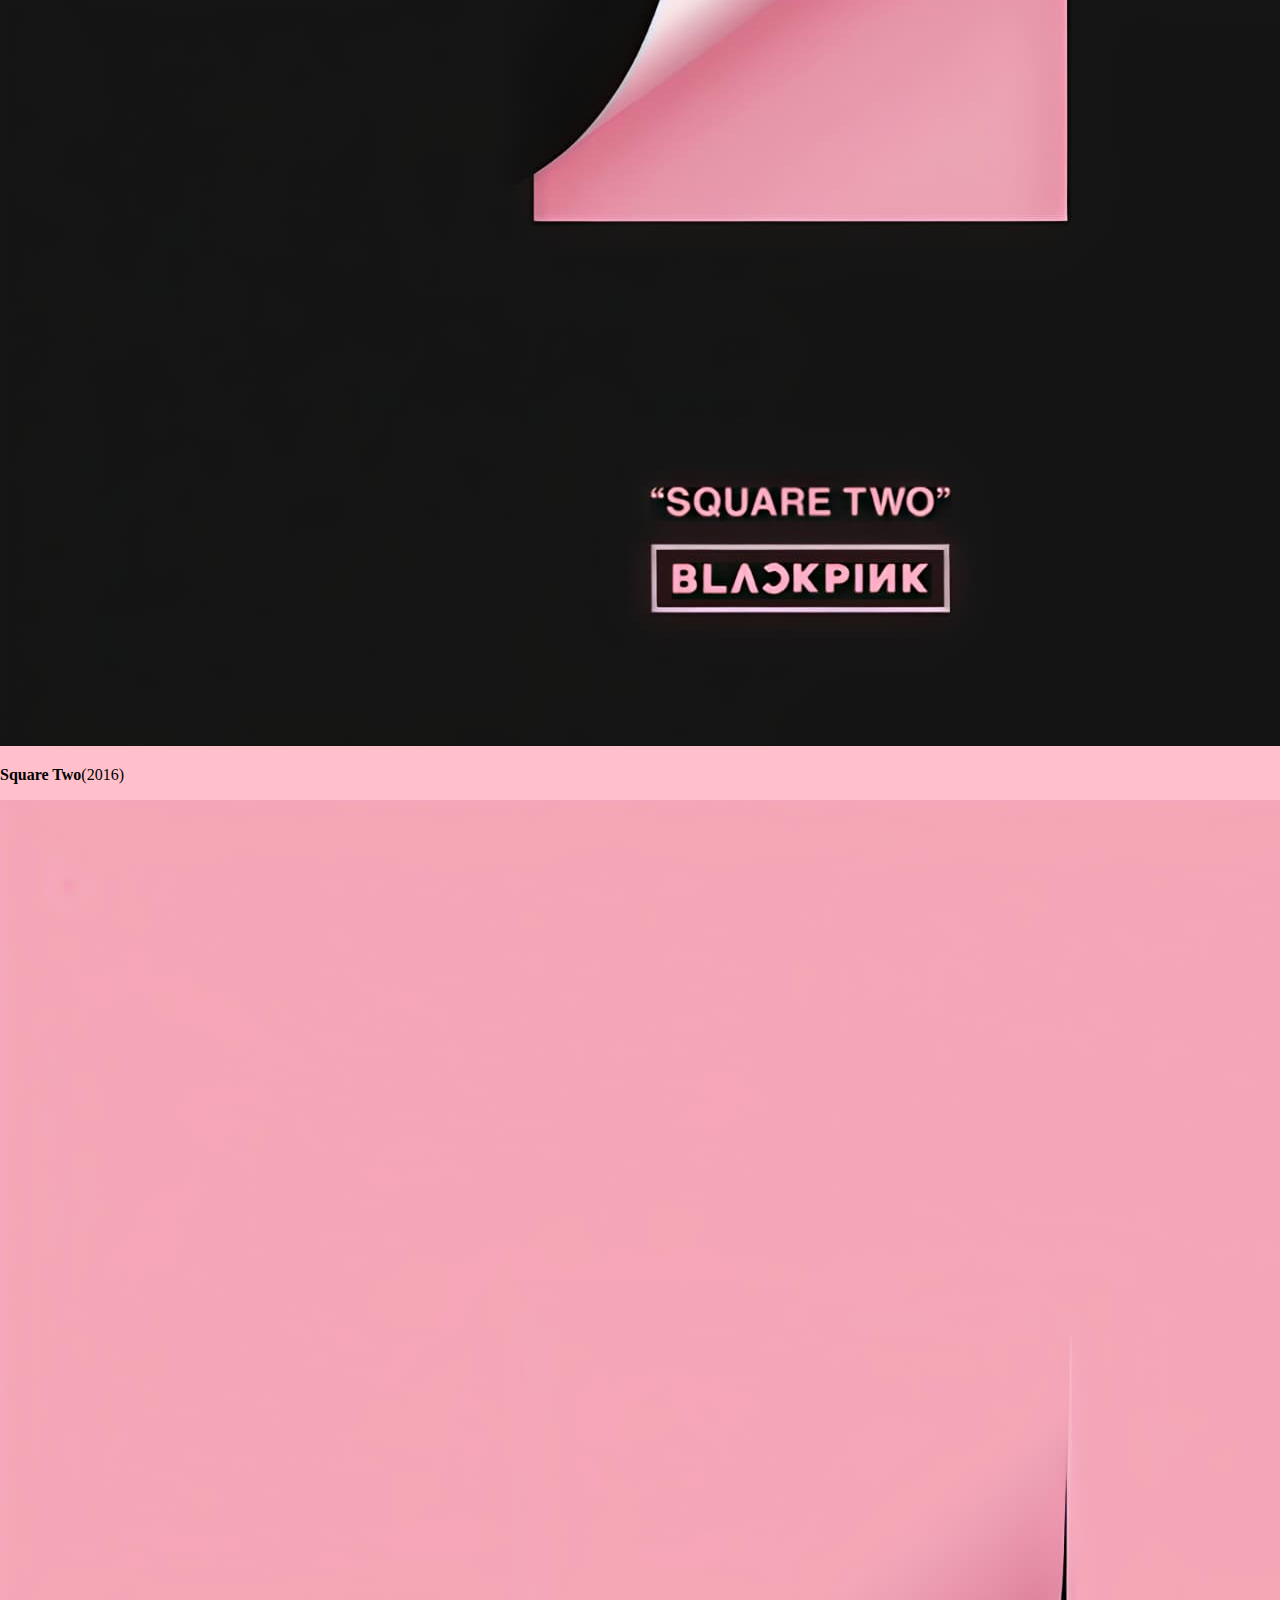
<file: discography.html>
<!DOCTYPE html>
<html lang="en">

<head>
    <meta charset="UTF-8">
    <meta name="viewport" content="width=device-width, initial-scale=1.0">
    <title>Discography</title>
    <link href="style.css" rel="stylesheet" type="text/css" />
</head>

<body>
    <!-- HEADER -->
    <header>
        <div class="logo-container">
            <img src="logo.png" class="logo" alt="blackpink logo name" width="800">
            <div>
                <h1 class="logo-text">IN YOUR AREA</h1>
            </div>
            <img src="crown.jpg" class="crown" alt="crown icon">
        </div>
    </header>
    <nav>
        <div class="container">
            <a href="index.html"><span class="highlight">HOME</span></a>
            <a href="about.html"><span class="highlight">ABOUT</span></a>
            <a href="discography.html"><span class="highlight">DISCOGRAPHY</span></a>
            <a href="events.html"><span class="highlight">EVENTS</span></a>
            <a href="contact.html"><span class="highlight">CONTACT US</span></a>
        </div>
    </nav>
    <!-- Main Content -->
    <h1 class="discography-title">DISCOGRAPHY</h1>

    <div class="discography-grid">

        <div class="album">
            <img class="album-photo" src="jump album.jpeg" alt="JUMP">
            <p><b>JUMP</b>(2024)</p>
        </div>

        <div class="album">
            <img class="album-photo" src="born pink album.jpeg" alt="Born Pink">
            <p><b>Born Pink</b>(2022)</p>
        </div>

        <div class="album">
            <img class="album-photo" src="pink venom album.jpeg" alt="Pink Venom">
            <p><b>Pink Venom</b>(2022)</p>
        </div>

        <div class="album">
            <img class="album-photo" src="the album.jpeg" alt="The Album">
            <p><b>The Album</b>(2020)</p>
        </div>

        <div class="album">
            <img class="album-photo" src="ice cream album.jpeg" alt="Ice Cream">
            <p><b>Ice Cream</b>(2020)</p>
        </div>

        <div class="album">
            <img class="album-photo" src="how you like that album.jpeg" alt="How You Like That">
            <p><b>How You Like That</b>(2020)</p>
        </div>

        <div class="album">
            <img class="album-photo" src="kill this love album.jpeg" alt="Kill This Love">
            <p><b>Kill This Love</b>(2019)</p>
        </div>

        <div class="album">
            <img class="album-photo" src="square up album.jpeg" alt="Square Up">
            <p><b>Square Up</b>(2018)</p>
        </div>

        <div class="album">
            <img class="album-photo" src="as if its your last.jpeg" alt="As If It's Your Last">
            <p><b>As If It's Your Last</b>(2017)</p>
        </div>

        <div class="album">
            <img class="album-photo" src="square two album.jpeg" alt="Square Two">
            <p><b>Square Two</b>(2016)</p>
        </div>

        <div class="album">
            <img class="album-photo" src="square one album.jpeg" alt="Square One">
            <p><b>Square One</b>(2016)</p>
        </div>

    </div>
    <a href="music1.html" class="button">View Top 5 Songs</a>
    <!-- bottom -->
    <footer>
        <div class="words">
            </p>BLACKPINK&nbsp; &copy;2025. All Rights Reserved.</p>
        </div>
    </footer>
</body>

</html>
</file>
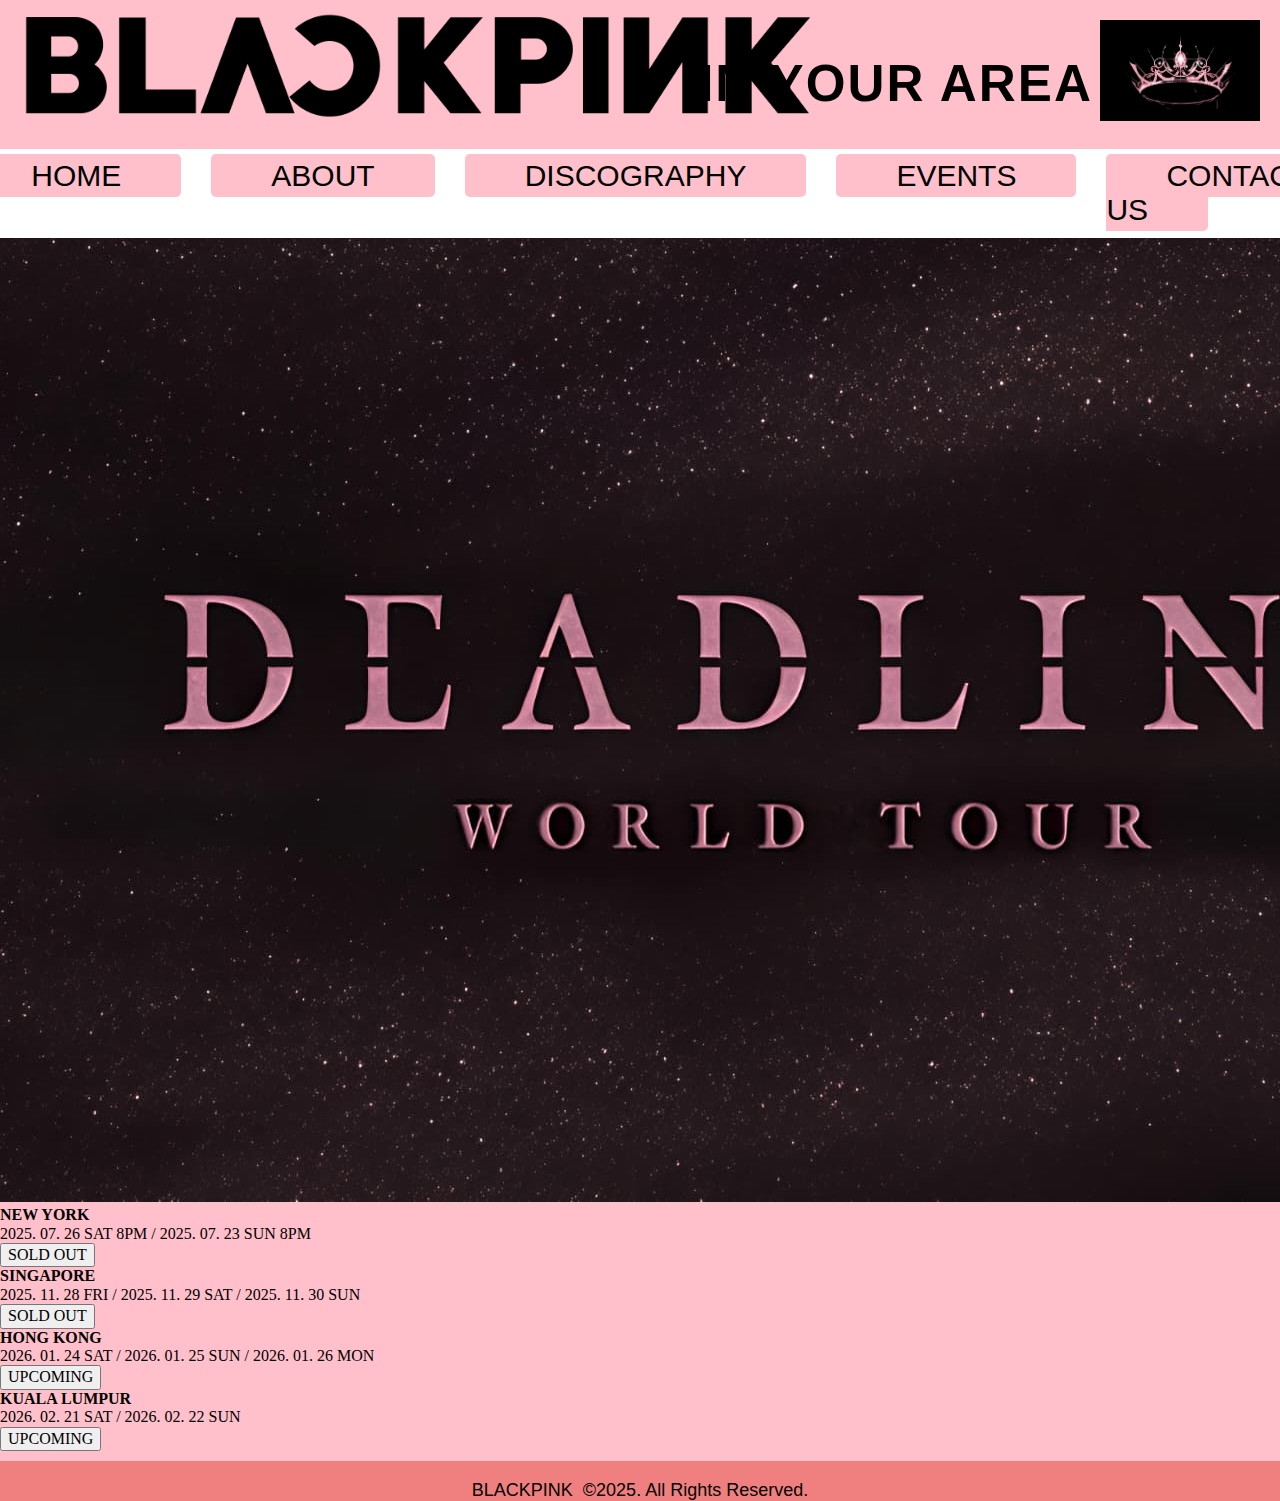
<file: events.html>
<!DOCTYPE html>
<html lang="en">

<head>
    <meta charset="UTF-8">
    <meta name="viewport" content="width=device-width, initial-scale=1.0">
    <title>EVENTS</title>
    <link href="style.css" rel="stylesheet" type="text/css" />
    <link href="normalize.css" rel="stylesheet" type="text/css" />
</head>

<body>
    <!-- HEADER -->
    <header>
        <div class="logo-container">
            <img src="logo.png" class="logo" alt="blackpink logo name" width="800">
            <div>
                <h1 class="logo-text">IN YOUR AREA</h1>
            </div>
            <img src="crown.jpg" class="crown" alt="crown icon">
        </div>
    </header>
    <nav class="container">
        <a href="index.html"><span class="highlight">HOME</span></a>
        <a href="about.html"><span class="highlight">ABOUT</span></a>
        <a href="discography.html"><span class="highlight">DISCOGRAPHY</span></a>
        <a href="events.html"><span class="highlight">EVENTS</span></a>
        <a href="contact.html"><span class="highlight">CONTACT US</span></a>
    </nav>
    <!-- Main Content -->
    <img class="events_image" src="events_img.jpeg" alt="concert image">
    <section class="tour-container">
        <!-- new york part -->
        <div class="tour-row">
            <div class="country"><b>NEW YORK</b></div>
            <div class="dates">2025. 07. 26 SAT 8PM / 2025. 07. 23 SUN 8PM</div>
            <button class="status" data-msg="Sorry, New York shows are sold out!">SOLD OUT</button>
        </div>
        <!-- singapore part -->
        <div class="tour-row">
            <div class="country"><b>SINGAPORE</b></div>
            <div class="dates">2025. 11. 28 FRI / 2025. 11. 29 SAT / 2025. 11. 30 SUN</div>
            <button class="status" data-msg="Sorry, Singapore shows are sold out!">SOLD OUT</button>
        </div>
        <!-- hong kong part -->
        <div class="tour-row">
            <div class="country"><b>HONG KONG</b></div>
            <div class="dates">
                2026. 01. 24 SAT /
                2026. 01. 25 SUN /
                2026. 01. 26 MON
            </div>
            <button class="status" data-msg="Hong Kong shows are still available!">UPCOMING</button>
        </div>
        <!-- KUALA LUMPUR part -->
        <div class="tour-row">
            <div class="country"><b>KUALA LUMPUR</b></div>
            <div class="dates">2026. 02. 21 SAT / 2026. 02. 22 SUN</div>
            <button class="status" data-msg="Kuala Lumpur shows are still available!">UPCOMING</button>
        </div>
    </section>
    <!-- bottom -->
    <footer>
        <div class="words">
            <p>BLACKPINK&nbsp; &copy;2025. All Rights Reserved.</p>
        </div>
    </footer>
    <script src="script.js"></script>
</body>

</html>
</file>
<file: style.css>
*{box-sizing: border-box;}

body {
    margin: 0;
    padding: 0;
    background-color: pink;
    box-sizing: border-box;
    overflow-x: hidden;
}


header {
    width: 100%;
    padding: 15px 0;
}

.container{
    display: flex;
    justify-content: center; /* centers nav items horizontally */
    gap: 30px;               /* space between nav items */
    font-family: Arial, sans-serif; /* change to your chosen font */
    font-size: 30px;
    font-weight: 500;
    margin-top: 50px;
    background-color: white;
    padding: 10px ;
}

.container a {
    text-decoration: none; /* removes underline from links */
    color: black;
}

.logo-container {
    display: flex;          /* places image + text side by side */
    align-items: center;    /* centers item vertically */
    justify-content: center;
    width: 100%;          
    gap: 160vw;
    margin-top: 10px;
}

.logo {
    height: auto;
    position: absolute;
    left: 20px;
    max-width: 100%;
    
}

.crown {
    height: auto;
    width: 160px;
    position:absolute;
    right: 20px;
    top: 20px;
}

.logo-text {
    font-size: 4vw;
    white-space: nowrap; /* prevents text from wrapping to next line */
    font-weight: 600;
    letter-spacing: 2px;
    color: black;
    margin: 0;
    text-align: center;
    font-family: Arial, sans-serif;  /* change to your chosen font */
    position: relative;
    top: 30px;
    left: 20vw;
}

.highlight {
    background-color: pink; /* highlight color */
    padding: 5px 60px;        /* padding around text */
    border-radius: 5px;       /* rounded corners */
}

.image-container {
    position: relative;
    width: fit-content;
    width: 100%;
    margin: 0 auto;
}
.main-image {
    display:block;
    margin: 20px auto; /* centers the image horizontally with margin */
    width: 100%;   /* ensures image doesn't exceed container width */
    height: auto;      /* maintains aspect ratio */
}

.corner_button {
    position: absolute;
    bottom: 20px;
    right: 20px;
    padding: 15px 30px;
    font-size: 22px;
    background-color: white;
    color: darkorchid;
    border: none;
    border-radius: 5px;

}

.bp-profile-container {
   display: flex;
   justify-content: space-between;
   align-items: stretch;
   gap: 30px;
   width: 100%;
}
.profile {
    flex: 1;
    text-align:start;
    font-family: Arial, sans-serif; /* change to your chosen font */
    font-size: 20px; 
    margin-top: 10px;
    color:black;
}

.intro-container {
    flex: 1;
    text-align: center;
    background-color: darkred;
    padding: 20px;
    margin: 20px auto;
    width: 100%;
    border-radius: 10px;
    max-height: 350px;
    
}

.intro-title {
    font-family: Arial, sans-serif; /* change to your chosen font */
    font-size: 28px;
    margin-top: 5px;
    color: white;
    text-align: center;
}

.intro-content {
    font-family: Arial, sans-serif; /* change to your chosen font */
    font-size: 24px;
    gap: 10px;
    color: white;
    max-height: 200px; /* sets a maximum height for the scrollable area */
    overflow-y: auto;  /* adds vertical scrollbar if content exceeds max height */
    text-align: left;
    margin-top: -10px;
}

.words {
    color: black;
    text-align:center;
    font-family: Arial, sans-serif; /* change to your chosen font */
    font-size: 18px;
    position:relative;
    padding: 1px;
    bottom: -10px;
    background-color: lightcoral;
    height: 40px;   
}

.content-section {
    display: flex;
    justify-content: space-between;
    align-items: flex-start;
    gap: 20px;
    margin-top: 30px;
}
.left-panel {
    width: 50%;
    float: left;
    text-align:start;
    font-family: Arial, sans-serif; /* change to your chosen font */
    color: black;

}

.jump-logo {
    width: 280px;
    height: auto;
    vertical-align:top;
    position: relative;
    left: 120px;
    margin-top: 25px;
    top: -20px;
}

.jump-cover {
    display: stretch;
    width: 270px;
    height: auto;
    margin-right: 100px;
    margin-top: 10px;
    top: -20px;
    position: relative;
    left: 120px;
}

.date {
    font-size: 30px;
    text-align: start;
    font-family: Arial, sans-serif; /* change to your chosen font */
    color: black;
    bottom: 50px;
    position:relative;
    left: 180px;
}

.jump {
    position:relative;
    right: 100px;
    height: 460px;
    width: 1300px;
    margin-top: 40px;
}

.about-title {
    font-family: Arial, sans-serif; /* change to your chosen font */
    font-size: 28px;
    text-align: center;
    margin-top: 30px;
    color: black;
    position:relative;
    top: -15px;
}

.jisoo-photo {
    border-radius: 10px;
    margin: 10px;
    position: relative;
    top: -40px;
    height: 400px;
    left: 100px;
}
.jennie-photo {
    border-radius: 10px;
    margin: 10px;
    position: relative;
    top: 60px;
    height: 400px;
    left: 150px;
}

.rose-photo {
    border-radius: 10px;
    margin: 10px;
    position: relative;
    top: 60px;
    height: 400px;
    left: 200px;
}
.lisa-photo {
    border-radius: 10px;
    margin: 10px;
    position: relative;
    top: -40px;
    height: 400px;
    right: -260px;
}

.name {
    display: flex;
    justify-content:flex-start;
}
.jisoo {
    font-family: Arial, sans-serif; /* change to your chosen font */
    font-size: 20px;
    color: black;
    position: relative;
    bottom: 60px;
    left: 190px;
} 

.jennie {
    font-family: Arial, sans-serif; /* change to your chosen font */
    font-size: 20px;
    color: black;
    position: relative;
    bottom: 410px;
    left: 450px;
}

.rose{
    font-family: Arial, sans-serif; /* change to your chosen font */
    font-size: 20px;
    color: black;
    position: relative;
    bottom: 410px;
    left: 700px;
}

.lisa {
    font-family: Arial, sans-serif; /* change to your chosen font */
    font-size: 20px;
    color: black;
    position: relative;
    bottom: 60px;
    left: 980px;
}

@media (max-width: 768px) {
    .logo-container {
        display: flex;          /* places image + text side by side */
        align-items: center;    /* centers item vertically */
        justify-content: space-between;
        width: 100%;
        flex-direction: row; /* stacks image + text vertically */
        gap: 20px;              /* reduces space between image and text */
    }

    .logo {
        width: 120%;             /* adjusts logo size for smaller screens */
        position: static;      /* prevents overflow issues */
    }

    .crown {
        width: 120px;            /* adjusts crown size for smaller screens */
        position: static;      /* prevents overflow issues */
    }

    .logo-text {
        font-size: 8vw;         /* adjusts text size for smaller screens */
        position: static;      /* prevents overflow issues */
        text-align: center;
        white-space: nowrap;
        margin-top: 30;
        
    }

    .container {
        display: flex;
        flex-direction: row; /* stacks nav items vertically */
        flex-wrap: wrap;       /* wrap if screen too small */
        justify-content: space-between;
        align-items: center;
        gap: 5px;              /* reduces space between nav items */
        font-size: 10px;       /* adjusts font size for smaller screens */
        padding: 10px;          /* reduces padding for smaller screens */
        width: 100%;
    }

    .highlight {
        padding: 5px 5px;      /* adjusts padding for smaller screens */
        width: 100%;               /* makes highlight span full width */
    }

    .image-container,
    .main-image {
        width: 100%;
    }

    .corner_button {
        padding: 8px 15px;
        font-size: 14px;
        bottom: 10px;
        right: 10px;
        border-radius: 4px;
    }

    
}
</file>
